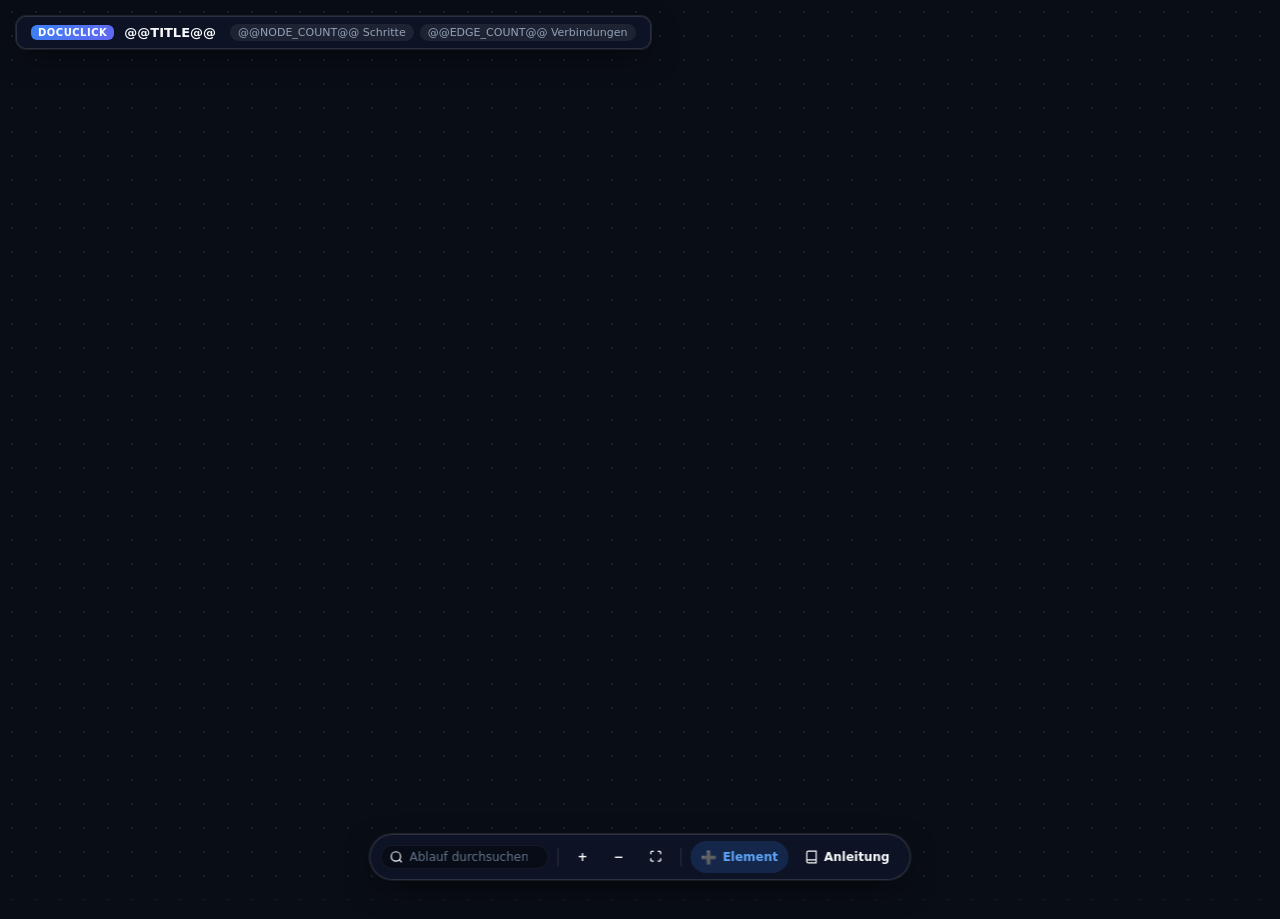
<file: core/DocuClick.Core/WebAssets/viewer.template.html>
<!DOCTYPE html>
<html lang="de">
<head>
<meta charset="utf-8">
<meta name="viewport" content="width=device-width, initial-scale=1.0">
<title>@@TITLE@@ – Ablauf</title>
<style>
  :root {
    --bg-canvas: #090d16;
    --surface-glass: rgba(15, 23, 42, 0.78);
    --surface-glass-hover: rgba(30, 41, 59, 0.9);
    --surface-card: #141b2d;
    --border-glass: rgba(255, 255, 255, 0.12);
    --border-subtle: rgba(255, 255, 255, 0.06);
    --accent: #3b82f6;
    --accent-hover: #2563eb;
    --accent-glow: rgba(59, 130, 246, 0.4);
    --text-main: #f8fafc;
    --text-sub: #94a3b8;
    --text-muted: #64748b;
    --success: #10b981;
    --warning: #f59e0b;
    --radius-sm: 6px;
    --radius-md: 10px;
    --radius-lg: 14px;
    --radius-full: 9999px;
    --shadow-dock: 0 10px 30px -5px rgba(0, 0, 0, 0.5), 0 0 0 1px rgba(255, 255, 255, 0.1);
    --shadow-card: 0 8px 24px -4px rgba(0, 0, 0, 0.4);
    /* Theme hooks (the Obsidian plugin overrides these; defaults are the
       original dark look). RGB triplets are used as rgba(var(--x), a). */
    --tint: 255, 255, 255;
    --shade: 0, 0, 0;
    --panel: 8, 12, 20;
    --panel-drawer: 11, 15, 25;
    --text-strong: #ffffff;
    --primary-btn-text: #f8fafc;
    --panel-alt: 15, 23, 42;
    --accent-rgb: 59, 130, 246;
    --accent-text: #60a5fa;
    --on-accent: #ffffff;
    --swatch-ring: #ffffff;
    --brand-end: #6366f1;
    --input-bg: #090d16;
    --graph-label-text: #f8fafc;
    --graph-label-bg: #0f172a;
    --graph-label-border: rgba(255, 255, 255, 0.16);
    --graph-node-border: rgba(255, 255, 255, 0.18);
    --font-stack: system-ui, -apple-system, BlinkMacSystemFont, "Segoe UI Variable Text", "Segoe UI", Inter, Roboto, sans-serif;
  }

  *, *::before, *::after { box-sizing: border-box; }

  html, body {
    margin: 0; padding: 0; width: 100%; height: 100%;
    background: var(--bg-canvas);
    font-family: var(--font-stack);
    overflow: hidden; user-select: none; color: var(--text-main);
  }

  #cy {
    width: 100%; height: 100%;
    background-color: var(--bg-canvas);
    background-image: radial-gradient(rgba(var(--tint), 0.08) 1.2px, transparent 1.2px);
    background-size: 24px 24px;
  }

  #image-overlays { position: fixed; inset: 0; pointer-events: none; overflow: hidden; z-index: 2; }
  .node-image-overlay {
    position: absolute; object-fit: cover; border-radius: 8px;
    pointer-events: none; box-shadow: 0 4px 14px rgba(var(--shade), 0.4);
  }
  .node-image-overlay.recording-current { outline: 4px solid #22c55e; outline-offset: 3px; box-shadow: 0 0 22px 6px rgba(34, 197, 94, 0.65); }

  #node-handles { position: fixed; inset: 0; pointer-events: none; overflow: hidden; z-index: 1000; }
  .node-handle {
    position: absolute; width: 14px; height: 14px; margin: -7px;
    border-radius: 50%; background: var(--success); border: 2px solid #ffffff;
    cursor: crosshair; pointer-events: auto;
    box-shadow: 0 0 10px rgba(16, 185, 129, 0.6), 0 2px 4px rgba(var(--shade), 0.4);
    opacity: 0; transition: opacity 0.15s, transform 0.15s;
  }
  .node-handle.visible { opacity: 1; }
  .node-handle:hover { transform: scale(1.3); background: #059669; }

  #connect-line { position: fixed; inset: 0; width: 100%; height: 100%; pointer-events: none; z-index: 999; }
  #connect-line line { stroke: var(--success); stroke-width: 2.5; stroke-dasharray: 6 4; }

  /* Top Brand & Stats Bar */
  .brand-bar {
    position: fixed; top: 16px; left: 16px; z-index: 50;
    display: flex; align-items: center; gap: 10px;
    padding: 7px 14px;
    background: var(--surface-glass);
    backdrop-filter: blur(16px);
    -webkit-backdrop-filter: blur(16px);
    border: 1px solid var(--border-glass);
    border-radius: var(--radius-md);
    box-shadow: var(--shadow-dock);
    pointer-events: auto;
  }
  .brand-badge {
    background: linear-gradient(135deg, var(--accent), var(--brand-end));
    color: var(--on-accent); font-size: 10px; font-weight: 800;
    letter-spacing: 0.05em; text-transform: uppercase;
    padding: 2px 7px; border-radius: var(--radius-sm);
  }
  .brand-title {
    font-weight: 600; font-size: 13px; color: var(--text-main);
    max-width: 280px; overflow: hidden; text-overflow: ellipsis; white-space: nowrap;
  }
  .brand-meta {
    display: flex; align-items: center; gap: 6px; margin-left: 4px;
  }
  .meta-chip {
    background: rgba(var(--tint), 0.07);
    padding: 2px 8px; border-radius: var(--radius-full);
    font-size: 11px; font-weight: 500; color: var(--text-sub);
  }

  /* Floating Action Dock */
  .floating-dock {
    position: fixed; bottom: 20px; left: 50%; transform: translateX(-50%); z-index: 60;
    display: flex; align-items: center; gap: 6px;
    padding: 6px 10px;
    background: var(--surface-glass);
    backdrop-filter: blur(20px);
    -webkit-backdrop-filter: blur(20px);
    border: 1px solid var(--border-glass);
    border-radius: var(--radius-full);
    box-shadow: var(--shadow-dock);
  }
  .dock-btn {
    display: flex; align-items: center; justify-content: center; gap: 6px;
    height: 32px; padding: 0 10px;
    background: transparent; color: var(--text-main);
    border: none; border-radius: var(--radius-full);
    font-family: inherit; font-size: 12px; font-weight: 600;
    cursor: pointer; transition: background 0.15s, transform 0.1s;
  }
  .dock-btn:hover { background: rgba(var(--tint), 0.12); }
  .dock-btn:active { transform: scale(0.96); }
  .dock-btn-primary { background: var(--accent); color: var(--primary-btn-text); }
  .dock-btn-primary:hover { background: var(--accent-hover); }
  .dock-btn-highlight { background: rgba(var(--accent-rgb), 0.18); color: var(--accent-text); }
  .dock-btn-highlight:hover { background: rgba(var(--accent-rgb), 0.3); }
  .dock-sep { width: 1px; height: 18px; background: var(--border-glass); margin: 0 3px; }

  .search-wrapper {
    display: flex; align-items: center; gap: 6px;
    padding: 0 8px; background: rgba(var(--shade), 0.35);
    border-radius: var(--radius-full); border: 1px solid var(--border-subtle);
  }
  .search-input {
    background: transparent; border: none; outline: none;
    color: var(--text-main); font-family: inherit; font-size: 12px;
    width: 130px; transition: width 0.2s; padding: 4px 0;
  }
  .search-input:focus { width: 180px; }
  .search-input::placeholder { color: var(--text-muted); }
  .search-badge {
    font-size: 10px; font-weight: 700; color: #38bdf8;
    background: rgba(56, 189, 248, 0.15); padding: 1px 6px; border-radius: var(--radius-full);
  }

  .dock-save-group { display: flex; align-items: center; gap: 6px; }
  .save-status { font-size: 11px; color: var(--text-sub); margin: 0 4px; white-space: nowrap; }

  /* SOP Guide Drawer */
  .guide-drawer {
    position: fixed; top: 0; right: 0; bottom: 0; width: 360px; max-width: 85vw;
    background: rgba(var(--panel-drawer), 0.9);
    backdrop-filter: blur(24px);
    -webkit-backdrop-filter: blur(24px);
    border-left: 1px solid var(--border-glass);
    z-index: 80; display: flex; flex-direction: column;
    transform: translateX(100%); transition: transform 0.3s cubic-bezier(0.16, 1, 0.3, 1);
  }
  /* Shadow only while open: when closed it would bleed in at the right
     edge on light themes. */
  .guide-drawer.open { transform: translateX(0); box-shadow: -10px 0 40px rgba(0, 0, 0, 0.6); }
  .guide-header {
    padding: 16px 18px; display: flex; align-items: center; justify-content: space-between;
    border-bottom: 1px solid var(--border-subtle);
  }
  .guide-title-box { display: flex; align-items: center; gap: 8px; }
  .guide-badge {
    background: var(--accent); color: var(--on-accent); font-size: 10px; font-weight: 800;
    padding: 2px 6px; border-radius: var(--radius-sm);
  }
  .guide-title { font-size: 14px; font-weight: 700; margin: 0; color: var(--text-main); }
  .icon-btn {
    width: 28px; height: 28px; border-radius: 50%; border: none;
    background: rgba(var(--tint), 0.08); color: var(--text-sub);
    cursor: pointer; display: flex; align-items: center; justify-content: center;
    transition: background 0.15s, color 0.15s;
  }
  .icon-btn:hover { background: rgba(var(--tint), 0.18); color: var(--text-strong); }
  .guide-list {
    flex: 1; overflow-y: auto; padding: 12px 14px; display: flex; flex-direction: column; gap: 8px;
  }
  .guide-card {
    display: flex; gap: 10px; padding: 8px 10px; border-radius: var(--radius-md);
    background: rgba(var(--tint), 0.03); border: 1px solid var(--border-subtle);
    cursor: pointer; transition: background 0.15s, border-color 0.15s, transform 0.1s;
  }
  .guide-card:hover {
    background: rgba(var(--tint), 0.08); border-color: var(--border-glass);
    transform: translateX(-2px);
  }
  .guide-card-head { display: flex; gap: 8px; flex: 1; min-width: 0; align-items: flex-start; }
  .guide-card-num {
    display: flex; align-items: center; justify-content: center;
    width: 22px; height: 22px; border-radius: 50%;
    background: var(--accent); font-size: 10px; font-weight: 800; flex-shrink: 0;
  }
  .guide-card-text {
    font-size: 11.5px; font-weight: 600; line-height: 1.35;
    color: var(--text-main); overflow: hidden; text-overflow: ellipsis;
    display: -webkit-box; -webkit-line-clamp: 2; -webkit-box-orient: vertical;
  }
  .guide-card-thumb {
    width: 58px; height: 42px; border-radius: 6px; object-fit: cover;
    background: #000; flex-shrink: 0; border: 1px solid var(--border-subtle);
  }

  .guide-controls {
    padding: 10px 14px; background: rgba(var(--shade), 0.25);
    border-bottom: 1px solid var(--border-subtle);
    display: flex; flex-direction: column; gap: 8px;
  }
  .guide-path-bar { display: flex; align-items: center; gap: 8px; }
  .guide-control-label {
    font-size: 11px; font-weight: 700; color: var(--text-sub);
    text-transform: uppercase; letter-spacing: 0.5px;
  }
  .guide-select {
    flex: 1; background: rgba(var(--panel-alt), 0.85); border: 1px solid var(--border-glass);
    color: var(--text-main); border-radius: var(--radius-sm);
    padding: 5px 8px; font-size: 12px; font-family: inherit; outline: none; cursor: pointer;
  }
  .guide-select:focus { border-color: var(--accent); }
  .guide-filter-tabs {
    display: flex; gap: 4px; background: rgba(var(--shade), 0.35); padding: 3px; border-radius: var(--radius-sm);
  }
  .guide-tab {
    flex: 1; background: transparent; border: none; color: var(--text-sub);
    font-size: 11px; font-weight: 600; padding: 4px 6px; border-radius: 4px; cursor: pointer;
    transition: background 0.15s, color 0.15s; text-align: center;
  }
  .guide-tab:hover { color: var(--text-main); }
  .guide-tab.active { background: var(--accent); color: var(--on-accent); }

  /* Decision and Branch Cards in Guide */
  .guide-card.guide-card-decision {
    background: linear-gradient(135deg, rgba(245, 158, 11, 0.12), rgba(var(--panel-alt), 0.6));
    border-color: rgba(245, 158, 11, 0.35);
  }
  .guide-card.guide-card-decision:hover {
    border-color: rgba(245, 158, 11, 0.6); background: linear-gradient(135deg, rgba(245, 158, 11, 0.2), rgba(var(--panel-alt), 0.7));
  }
  .guide-badge-decision {
    background: #f59e0b !important; color: #000 !important; font-weight: 800;
  }
  .guide-badge-merge {
    display: inline-block; font-size: 9px; font-weight: 700; color: #10b981;
    background: rgba(16, 185, 129, 0.18); border: 1px solid rgba(16, 185, 129, 0.3);
    padding: 1px 5px; border-radius: 4px; margin-top: 4px;
  }
  .guide-branch-buttons {
    display: flex; flex-wrap: wrap; gap: 6px; margin-top: 8px; width: 100%;
  }
  .guide-branch-btn {
    background: rgba(var(--tint), 0.08); border: 1px solid var(--border-glass);
    color: var(--text-main); font-size: 11px; font-weight: 600; font-family: inherit;
    padding: 4px 8px; border-radius: var(--radius-sm); cursor: pointer;
    display: inline-flex; align-items: center; gap: 4px; transition: background 0.15s, transform 0.1s;
  }
  .guide-branch-btn:hover {
    background: var(--accent); color: var(--on-accent); transform: translateY(-1px);
  }
  .guide-path-divider {
    display: flex; align-items: center; gap: 8px; padding: 6px 10px; margin-top: 6px;
    background: rgba(var(--tint), 0.04); border-radius: var(--radius-sm);
    font-size: 11px; font-weight: 700; color: var(--text-sub);
  }
  .guide-path-badge {
    width: 8px; height: 8px; border-radius: 50%; display: inline-block;
  }
  .guide-shape-badge {
    width: 22px; height: 22px; border-radius: 6px; display: flex;
    align-items: center; justify-content: center; font-size: 11px; flex-shrink: 0;
  }

  /* Lightbox Modal */
  #lightbox {
    position: fixed; inset: 0; z-index: 1000;
    background: rgba(var(--panel), 0.88);
    backdrop-filter: blur(18px);
    -webkit-backdrop-filter: blur(18px);
    display: flex; flex-direction: column; align-items: center; justify-content: center;
  }
  .lightbox-frame {
    position: relative; max-width: 92vw; max-height: 84vh;
    display: flex; flex-direction: column; align-items: center;
  }
  #lightbox-img {
    max-width: 92vw; max-height: 76vh; object-fit: contain;
    border-radius: var(--radius-md); box-shadow: 0 20px 50px rgba(0, 0, 0, 0.8);
    border: 1px solid var(--border-glass);
  }
  .lightbox-nav {
    position: fixed; top: 50%; transform: translateY(-50%);
    width: 44px; height: 44px; border-radius: 50%;
    background: var(--surface-glass); border: 1px solid var(--border-glass);
    color: var(--text-strong); font-size: 24px; font-weight: bold;
    display: flex; align-items: center; justify-content: center;
    cursor: pointer; transition: background 0.15s, transform 0.1s;
    user-select: none;
  }
  .lightbox-nav:hover:not(:disabled) { background: var(--accent); transform: translateY(-50%) scale(1.08); }
  .lightbox-nav:disabled { opacity: 0.3; cursor: default; }
  .lightbox-nav.prev { left: 24px; }
  .lightbox-nav.next { right: 24px; }
  .lightbox-bar {
    margin-top: 14px; display: flex; align-items: center; gap: 12px;
    padding: 7px 16px; border-radius: var(--radius-full);
    background: var(--surface-glass); border: 1px solid var(--border-glass);
    font-size: 12px; color: var(--text-sub);
  }
  .lightbox-step-badge {
    background: var(--accent); color: var(--on-accent); font-weight: 700;
    padding: 2px 8px; border-radius: var(--radius-full); font-size: 11px;
  }
  .lightbox-title { font-weight: 600; color: var(--text-main); }
  .lightbox-close-btn {
    position: fixed; top: 20px; right: 24px; width: 36px; height: 36px;
    border-radius: 50%; background: var(--surface-glass); border: 1px solid var(--border-glass);
    color: var(--text-strong); font-size: 16px; cursor: pointer; display: flex; align-items: center; justify-content: center;
    transition: background 0.15s;
  }
  .lightbox-close-btn:hover { background: rgba(var(--tint), 0.2); }

  /* Iframe & Obsidian Embed Adaptations */
  body.embedded-in-iframe .brand-bar { top: 10px; left: 10px; padding: 4px 10px; }
  body.embedded-in-iframe .floating-dock { bottom: 12px; }
  /* Embedded in an Obsidian note (via HTML Embed/Local HTML
     Embed) is a read-only view — no save mechanism reaches back
     into the vault from inside that iframe, so there's nothing
     actionable to offer here. */
  body.embedded-in-iframe #dock-save-group { display: none !important; }

  /* Context Menu */
  .hud-menu {
    position: fixed; z-index: 1000;
    background: rgba(var(--panel-alt), 0.94);
    backdrop-filter: blur(16px);
    -webkit-backdrop-filter: blur(16px);
    border: 1px solid var(--border-glass);
    border-radius: var(--radius-md);
    padding: 6px; min-width: 190px;
    box-shadow: var(--shadow-dock);
    font-family: var(--font-stack);
    user-select: none;
  }
  .hud-menu-header {
    font-size: 11px; font-weight: 700; color: var(--text-muted);
    text-transform: uppercase; letter-spacing: 0.05em;
    padding: 5px 8px 6px; border-bottom: 1px solid var(--border-subtle);
    margin-bottom: 4px; max-width: 240px; overflow: hidden;
    text-overflow: ellipsis; white-space: nowrap;
  }
  .hud-menu-item {
    display: flex; align-items: center; gap: 8px;
    padding: 7px 10px; font-size: 12.5px; font-weight: 500;
    color: var(--text-main); border-radius: var(--radius-sm);
    cursor: pointer; transition: background 0.12s ease, color 0.12s ease;
    white-space: nowrap;
  }
  .hud-menu-item:hover {
    background: rgba(var(--accent-rgb), 0.25); color: var(--text-strong);
  }
  .hud-menu-item.primary {
    font-weight: 600; color: var(--accent-text);
  }
  .hud-menu-item.danger {
    color: #f87171;
  }
  .hud-menu-item.danger:hover {
    background: rgba(239, 68, 68, 0.25); color: #fca5a5;
  }
  .hud-menu-separator {
    height: 1px; background: var(--border-subtle); margin: 4px 0;
  }
  .hud-menu-color-row {
    display: flex; align-items: center; justify-content: space-between;
    gap: 5px; padding: 6px 8px; background: rgba(var(--shade), 0.25);
    border-radius: var(--radius-sm); margin: 4px 2px;
  }
  .hud-color-dot {
    width: 18px; height: 18px; border-radius: 50%;
    border: 2px solid rgba(var(--tint), 0.25); cursor: pointer;
    padding: 0; transition: transform 0.12s, border-color 0.12s, box-shadow 0.12s;
  }
  .hud-color-dot:hover {
    transform: scale(1.22); border-color: var(--swatch-ring);
    box-shadow: 0 0 8px rgba(var(--tint), 0.5);
  }
  .hud-color-dot.active {
    border-color: var(--swatch-ring); box-shadow: 0 0 0 2px var(--accent);
  }
  .menu-icon { font-size: 13px; opacity: 0.9; }

  /* Rename Modal */
  #rename-modal {
    position: fixed; inset: 0; z-index: 1050;
    background: rgba(var(--panel), 0.85);
    backdrop-filter: blur(16px);
    -webkit-backdrop-filter: blur(16px);
    display: flex; align-items: center; justify-content: center;
  }
  .rename-dialog {
    width: 440px; max-width: 90vw; background: var(--surface-card);
    border: 1px solid var(--border-glass); border-radius: var(--radius-lg);
    box-shadow: var(--shadow-dock); padding: 20px; color: var(--text-main);
  }
  .rename-dialog h3 {
    margin: 0 0 12px 0; font-size: 14.5px; font-weight: 700;
    display: flex; align-items: center; gap: 8px;
  }
  .rename-textarea {
    width: 100%; box-sizing: border-box; background: var(--input-bg);
    border: 1px solid var(--border-subtle); border-radius: var(--radius-md);
    padding: 10px 12px; color: var(--text-main); font-family: inherit;
    font-size: 13px; resize: vertical; outline: none;
    transition: border-color 0.15s ease; margin-bottom: 16px;
  }
  .rename-textarea:focus { border-color: var(--accent); }
  .rename-actions { display: flex; justify-content: flex-end; gap: 8px; }

  /* Element Add/Edit Modal */
  #element-modal {
    position: fixed; inset: 0; z-index: 1060;
    background: rgba(var(--panel), 0.85);
    backdrop-filter: blur(16px);
    -webkit-backdrop-filter: blur(16px);
    display: flex; align-items: center; justify-content: center;
  }
  .element-dialog {
    width: 460px; max-width: 92vw; background: var(--surface-card);
    border: 1px solid var(--border-glass); border-radius: var(--radius-lg);
    box-shadow: var(--shadow-dock); padding: 22px; color: var(--text-main);
  }
  .element-dialog h3 {
    margin: 0 0 12px 0; font-size: 15px; font-weight: 700;
    display: flex; align-items: center; gap: 8px;
  }
  .modal-section-title {
    font-size: 10.5px; font-weight: 700; text-transform: uppercase;
    letter-spacing: 0.05em; color: var(--text-muted); margin-bottom: 7px; margin-top: 12px;
  }
  .shape-grid {
    display: grid; grid-template-columns: repeat(3, 1fr); gap: 8px; margin-bottom: 4px;
  }
  .shape-tile {
    display: flex; align-items: center; gap: 8px; padding: 8px 10px;
    border-radius: var(--radius-md); background: rgba(var(--tint), 0.04);
    border: 1.5px solid var(--border-subtle); cursor: pointer;
    transition: all 0.15s ease; font-size: 12px; font-weight: 600; color: var(--text-main);
    user-select: none;
  }
  .shape-tile:hover {
    background: rgba(var(--tint), 0.09); border-color: rgba(var(--tint), 0.22);
  }
  .shape-tile.active {
    background: rgba(var(--accent-rgb), 0.22); border-color: var(--accent);
    box-shadow: 0 0 10px rgba(var(--accent-rgb), 0.35);
  }
  .shape-icon { font-size: 14px; flex-shrink: 0; }
  .color-palette {
    display: flex; align-items: center; gap: 8px; flex-wrap: wrap; margin-bottom: 8px;
  }
  .color-swatch {
    width: 25px; height: 25px; border-radius: 50%; cursor: pointer;
    border: 2px solid transparent; transition: transform 0.12s, border-color 0.12s;
    position: relative;
  }
  .color-swatch:hover { transform: scale(1.18); }
  .color-swatch.active {
    border-color: var(--swatch-ring); transform: scale(1.15);
    box-shadow: 0 0 8px rgba(var(--tint), 0.6);
  }

  /* Guide list item highlight */
  .guide-card.highlight {
    border-color: var(--accent) !important;
    box-shadow: 0 0 16px var(--accent-glow) !important;
  }

  /* Dropzone and Image Preview inside Element Modal */
  .image-dropzone {
    border: 2px dashed var(--border-glass);
    border-radius: var(--radius-md);
    padding: 12px 10px;
    text-align: center;
    cursor: pointer;
    background: rgba(var(--tint), 0.02);
    transition: all 0.15s ease;
    margin-bottom: 12px;
    user-select: none;
  }
  .image-dropzone:hover, .image-dropzone.drag-over {
    border-color: var(--accent);
    background: rgba(var(--accent-rgb), 0.12);
  }
  .image-dropzone-prompt {
    font-size: 11.5px;
    color: var(--text-sub);
    display: flex;
    align-items: center;
    justify-content: center;
    gap: 8px;
  }
  .image-dropzone-prompt .drop-icon { font-size: 16px; }
  .image-preview-wrapper {
    margin-bottom: 12px;
    display: flex;
    flex-direction: column;
    gap: 6px;
  }
  .image-preview-container {
    position: relative;
    border-radius: var(--radius-md);
    overflow: hidden;
    border: 1px solid var(--border-glass);
    background: rgba(var(--shade), 0.4);
    max-height: 130px;
    display: flex;
    align-items: center;
    justify-content: center;
  }
  .image-preview-img {
    width: 100%;
    max-height: 130px;
    object-fit: contain;
    display: block;
  }
  .image-preview-actions {
    display: flex;
    align-items: center;
    justify-content: space-between;
    gap: 8px;
    font-size: 11px;
    color: var(--text-sub);
  }
  .image-remove-btn {
    background: rgba(239, 68, 68, 0.2);
    border: 1px solid rgba(239, 68, 68, 0.4);
    color: #fca5a5;
    padding: 3px 8px;
    border-radius: var(--radius-sm);
    cursor: pointer;
    font-size: 10.5px;
    font-family: inherit;
    transition: all 0.15s ease;
  }
  .image-remove-btn:hover {
    background: rgba(239, 68, 68, 0.4);
    color: #fff;
  }

  /* Canvas Drag & Drop Overlay Indicator */
  .canvas-drop-indicator {
    position: absolute;
    inset: 0;
    pointer-events: none;
    border: 3px dashed var(--accent);
    background: rgba(var(--accent-rgb), 0.15);
    z-index: 1040;
    display: flex;
    align-items: center;
    justify-content: center;
    backdrop-filter: blur(4px);
  }
  .canvas-drop-indicator-badge {
    background: var(--surface-card);
    border: 1px solid var(--border-glass);
    border-radius: var(--radius-lg);
    padding: 16px 28px;
    font-size: 15px;
    font-weight: 600;
    color: var(--text-main);
    box-shadow: var(--shadow-dock);
    display: flex;
    align-items: center;
    gap: 12px;
  }

  [hidden] { display: none !important; }
  /* Print / PDF of the step-by-step guide (button in the guide). */
  #print-guide { display: none; }
  .guide-print-btn { margin-left: auto; }
  @media print {
    body > *:not(#print-guide) { display: none !important; }
    html, body { background: #fff !important; color: #000 !important; overflow: visible !important; height: auto !important; }
    #print-guide { display: block; font: 11pt/1.45 system-ui, -apple-system, "Segoe UI", sans-serif; color: #000; }
    #print-guide h1 { font-size: 18pt; margin: 0 0 4pt; }
    #print-guide .print-meta { color: #555; margin: 0 0 14pt; font-size: 9pt; }
    #print-guide .print-step { break-inside: avoid; page-break-inside: avoid; margin: 0 0 14pt; }
    #print-guide .print-step h2 { font-size: 12pt; margin: 0 0 5pt; }
    #print-guide .print-step img { max-width: 100%; max-height: 16cm; border: 1px solid #ccc; }
    #print-guide .print-path { font-size: 13pt; margin: 16pt 0 8pt; border-bottom: 1px solid #999; }
  }
  /* Redaction (editor): drag a rectangle over the screenshot in the image view. */
  .lightbox-redact-btn { position: absolute; top: 16px; left: 16px; z-index: 3; padding: 6px 12px; border-radius: 8px; border: 1px solid var(--border-glass); background: var(--surface-glass); color: var(--text-main); cursor: pointer; font: inherit; font-size: 12px; }
  .lightbox-redact-btn.active { background: var(--accent); color: var(--on-accent); }
  .redact-toolbar { position: absolute; top: 12px; left: 50%; transform: translateX(-50%); z-index: 3; display: flex; align-items: center; gap: 6px; flex-wrap: wrap; justify-content: center; max-width: 94vw; padding: 6px 8px; border-radius: 10px; border: 1px solid var(--border-glass); background: var(--surface-glass); }
  .redact-toolbar button { padding: 5px 10px; border-radius: 7px; border: 1px solid var(--border-glass); background: transparent; color: var(--text-main); cursor: pointer; font: inherit; font-size: 12px; }
  .redact-toolbar button.active, .redact-toolbar button.primary { background: var(--accent); color: var(--on-accent); border-color: transparent; }
  .redact-toolbar button:disabled { opacity: 0.4; cursor: default; }
  .redact-hint { font-size: 11px; color: var(--text-muted); padding: 0 4px; }
  #redact-stage { position: absolute; z-index: 2; border-radius: var(--radius-md); overflow: hidden; }
  #redact-canvas { position: absolute; inset: 0; width: 100%; height: 100%; }
  #redact-boxes { position: absolute; inset: 0; cursor: crosshair; touch-action: none; }
  .redact-box { position: absolute; outline: 1px dashed rgba(255, 255, 255, 0.85); box-shadow: 0 0 0 1px rgba(0, 0, 0, 0.6); cursor: move; }
  .redact-box.selected { outline: 2px solid var(--accent); }
  .redact-box.locked { outline-color: rgba(255, 255, 255, 0.35); cursor: crosshair; }
  .redact-handle { position: absolute; width: 12px; height: 12px; margin: -6px; border-radius: 3px; background: var(--accent); border: 1px solid #fff; }
  .redact-handle.nw { left: 0; top: 0; cursor: nwse-resize; } .redact-handle.se { right: 0; bottom: 0; margin: 0 -6px -6px 0; cursor: nwse-resize; }
  .redact-handle.ne { right: 0; top: 0; margin: -6px -6px 0 0; cursor: nesw-resize; } .redact-handle.sw { left: 0; bottom: 0; margin: 0 0 -6px -6px; cursor: nesw-resize; }
  #lightbox.redacting .lightbox-nav { display: none; }
</style>
</head>
<body>
<div id="cy"></div>
<div id="image-overlays"></div>
<!-- DOCUCLICK-EDITOR-START -->
<div id="node-handles"></div>
<svg id="connect-line" hidden><line x1="0" y1="0" x2="0" y2="0"/></svg>
<!-- DOCUCLICK-EDITOR-END -->

<!-- Brand / Stats Bar -->
<header class="brand-bar">
  <div class="brand-badge">DocuClick</div>
  <div class="brand-title">@@TITLE@@</div>
  <div class="brand-meta">
    <span class="meta-chip">@@NODE_COUNT@@ Schritte</span>
    <span class="meta-chip">@@EDGE_COUNT@@ Verbindungen</span>
  </div>
</header>

<!-- Floating Action Dock -->
<nav class="floating-dock">
  <div class="search-wrapper">
    <svg viewBox="0 0 24 24" width="14" height="14" fill="none" stroke="currentColor" stroke-width="2"><circle cx="11" cy="11" r="8"/><line x1="21" y1="21" x2="16.65" y2="16.65"/></svg>
    <input id="search-input" class="search-input" type="search" placeholder="Ablauf durchsuchen..." autocomplete="off">
    <span id="search-count" class="search-badge" hidden>0/0</span>
  </div>
  <div class="dock-sep"></div>
  <button id="zoom-in-btn" class="dock-btn" title="Vergrößern">+</button>
  <button id="zoom-out-btn" class="dock-btn" title="Verkleinern">−</button>
  <button id="fit-btn" class="dock-btn" title="Ansicht einpassen (Fit)">⛶</button>
  <div class="dock-sep"></div>
<!-- DOCUCLICK-EDITOR-START -->
  <button id="add-element-btn" class="dock-btn dock-btn-highlight" title="Neues Flowchart-Element einfügen">
    <span style="font-size: 13px;">➕</span>
    <span>Element</span>
  </button>
<!-- DOCUCLICK-EDITOR-END -->
  <button id="guide-toggle-btn" class="dock-btn" title="Schritt-für-Schritt-Guide ein-/ausblenden">
    <svg viewBox="0 0 24 24" width="14" height="14" fill="none" stroke="currentColor" stroke-width="2"><path d="M4 19.5A2.5 2.5 0 0 1 6.5 17H20"/><path d="M6.5 2H20v20H6.5A2.5 2.5 0 0 1 4 19.5v-15A2.5 2.5 0 0 1 6.5 2z"/></svg>
    <span>Anleitung</span>
  </button>
<!-- DOCUCLICK-EDITOR-START -->
  <div id="dock-save-group" class="dock-save-group" hidden>
    <div class="dock-sep"></div>
    <span id="save-status" class="save-status" title="Änderungen werden über DocuClick direkt in diese Datei gespeichert (DocuClick muss laufen).">Änderungen werden automatisch gespeichert</span>
    <button id="download-btn" class="dock-btn" type="button" title="Kopie mit den aktuellen Änderungen herunterladen (falls DocuClick nicht läuft)">Kopie herunterladen</button>
  </div>
<!-- DOCUCLICK-EDITOR-END -->
</nav>

<!-- SOP Guide Drawer -->
<aside id="guide-drawer" class="guide-drawer">
  <div class="guide-header">
    <div class="guide-title-box">
      <span class="guide-badge">SOP Guide</span>
      <h3 class="guide-title">Schritt-für-Schritt</h3>
    </div>
    <button id="guide-print-btn" class="icon-btn guide-print-btn" title="Anleitung drucken oder als PDF speichern (Auswahl wie angezeigt)">⎙</button>
    <button id="guide-close-btn" class="icon-btn" title="Schließen">✕</button>
  </div>
  <div class="guide-controls">
    <div class="guide-path-bar">
      <span class="guide-control-label">Ablauf:</span>
      <select id="guide-path-select" class="guide-select" title="Zwischen Gesamtablauf und Pfaden filtern">
        <option value="all">🌐 Gesamter Ablauf</option>
      </select>
    </div>
    <div class="guide-filter-tabs">
      <button type="button" id="guide-tab-all" class="guide-tab active">Alle Schritte</button>
      <button type="button" id="guide-tab-images" class="guide-tab">Nur Screenshots</button>
    </div>
  </div>
  <div id="guide-list" class="guide-list"></div>
</aside>

<!-- Lightbox Modal -->
<div id="print-guide"></div>
<div id="lightbox" hidden>
  <button id="lightbox-close-btn" class="lightbox-close-btn" title="Schließen (Esc)">✕</button>
<!-- DOCUCLICK-EDITOR-START -->
  <button id="lightbox-redact-btn" class="lightbox-redact-btn" type="button" title="Bereiche im Screenshot schwärzen oder weichzeichnen (mit Vorschau, später änderbar)">▮ Schwärzen / Weichzeichnen</button>
  <div id="redact-toolbar" class="redact-toolbar" hidden>
    <button id="redact-tool-black" type="button" title="Neue (und die ausgewählte) Fläche schwärzen">▮ Schwärzen</button>
    <button id="redact-tool-blur" type="button" title="Neue (und die ausgewählte) Fläche weichzeichnen">▒ Weichzeichnen</button>
    <button id="redact-delete-btn" type="button" title="Ausgewählte Fläche entfernen (Entf)" disabled>Entfernen</button>
    <span class="redact-hint">Fläche aufziehen · anklicken zum Verschieben · Ecken ziehen für die Größe</span>
    <button id="redact-cancel-btn" type="button" title="Änderungen verwerfen (Esc)">Abbrechen</button>
    <button id="redact-done-btn" type="button" class="primary" title="Übernehmen (Enter)">Fertig</button>
  </div>
<!-- DOCUCLICK-EDITOR-END -->
  <button id="lightbox-prev-btn" class="lightbox-nav prev" title="Vorheriger Schritt (←)">‹</button>
  <button id="lightbox-next-btn" class="lightbox-nav next" title="Nächster Schritt (→)">›</button>
  <div class="lightbox-frame">
    <img id="lightbox-img" alt="">
<!-- DOCUCLICK-EDITOR-START -->
    <div id="redact-stage" hidden><canvas id="redact-canvas"></canvas><div id="redact-boxes"></div></div>
<!-- DOCUCLICK-EDITOR-END -->
    <div class="lightbox-bar">
      <span id="lightbox-step-badge" class="lightbox-step-badge">Schritt 1</span>
      <span id="lightbox-title" class="lightbox-title"></span>
    </div>
  </div>
</div>

<!-- DOCUCLICK-EDITOR-START -->
<!-- Context Menu -->
<div id="context-menu" class="hud-menu" hidden></div>

<!-- Rename / Edit Description Modal -->
<div id="rename-modal" hidden>
  <div class="rename-dialog">
    <h3 id="rename-dialog-title"><span>✏️</span> Beschreibung bearbeiten</h3>
    <textarea id="rename-input" rows="3" class="rename-textarea" placeholder="Beschreibung eingeben..."></textarea>
    <div class="rename-actions">
      <button id="rename-cancel-btn" class="dock-btn" type="button">Abbrechen</button>
      <button id="rename-save-btn" class="dock-btn dock-btn-primary" type="button">Speichern</button>
    </div>
  </div>
</div>

<!-- Flowchart Element Add/Edit Modal -->
<div id="element-modal" hidden>
  <div class="element-dialog">
    <h3 id="element-modal-title"><span>➕</span> Element einfügen</h3>
    <div class="modal-section-title">Form wählen</div>
    <div class="shape-grid" id="shape-grid"></div>
    <div class="modal-section-title">Farbe wählen</div>
    <div class="color-palette" id="color-palette"></div>
    <div class="modal-section-title">Bezeichnung / Text</div>
    <textarea id="element-input" rows="2" class="rename-textarea" placeholder="Bezeichnung eingeben..."></textarea>
    
    <div class="modal-section-title">Bild anhängen (optional)</div>
    <div id="element-dropzone" class="image-dropzone">
      <div class="image-dropzone-prompt">
        <span class="drop-icon">📷</span>
        <span>Bild hier ablegen, klicken oder <b>Strg+V</b></span>
      </div>
    </div>
    <input type="file" id="element-image-file" accept="image/*" style="display:none">
    <div id="element-image-preview-wrapper" class="image-preview-wrapper" hidden>
      <div class="image-preview-container">
        <img id="element-image-preview" class="image-preview-img" alt="Vorschau">
      </div>
      <div class="image-preview-actions">
        <span id="element-image-info"></span>
        <button type="button" id="element-image-remove-btn" class="image-remove-btn">✕ Bild entfernen</button>
      </div>
    </div>

    <div class="rename-actions">
      <button id="element-cancel-btn" class="dock-btn" type="button">Abbrechen</button>
      <button id="element-save-btn" class="dock-btn dock-btn-primary" type="button">Einfügen</button>
    </div>
  </div>
</div>

<!-- Canvas Drag & Drop Overlay Indicator -->
<div id="canvas-drop-overlay" class="canvas-drop-indicator" hidden>
  <div class="canvas-drop-indicator-badge">
    <span>📷</span> Bild hier ablegen, um Schritt zu erstellen
  </div>
</div>
<!-- DOCUCLICK-EDITOR-END -->

@@DOCUMENT@@
<script>
@@CYTOSCAPE@@
</script>
<script>
// DOCUCLICK-EDITOR-START
// Captured before anything below touches the DOM (Cytoscape's own
// canvas, the image overlays, live class toggles) — at this exact
// point it's byte-equivalent to what's saved on disk, so the
// save-back logic near the bottom can patch just the embedded
// data block into *this* string and write the result out
// unchanged otherwise (the same self-modifying-page technique
// single-file wiki tools have long used).
let originalHtmlText = "<!DOCTYPE html>\n" + document.documentElement.outerHTML;
// DOCUCLICK-EDITOR-END

// Graph colours come from the page's CSS theme variables (see :root), so
// a host that overrides them (the Obsidian plugin's colour settings) also
// restyles the graph; docuclickRefreshTheme() re-applies them live.
function graphStyle() {
  const css = getComputedStyle(document.documentElement);
  const read = (name, fallback) => css.getPropertyValue(name).trim() || fallback;
  const theme = {
    labelText: read("--graph-label-text", "#f8fafc"),
    labelBg: read("--graph-label-bg", "#0f172a"),
    labelBorder: read("--graph-label-border", "rgba(255,255,255,0.16)"),
    nodeBorder: read("--graph-node-border", "rgba(255,255,255,0.18)"),
  };
  return [
    {
      selector: "node",
      style: {
        "background-color": "data(color)",
        shape: "data(shape)",
        width: 230,
        height: 175,
        "border-color": theme.nodeBorder,
        "border-width": 1.5,
        label: "data(label)",
        color: theme.labelText,
        "font-size": 11,
        "font-weight": "600",
        "font-family": "system-ui, -apple-system, sans-serif",
        "text-valign": "top",
        "text-halign": "center",
        "text-margin-y": -26,
        "text-background-color": theme.labelBg,
        "text-background-opacity": 0.9,
        "text-background-padding": 5,
        "text-background-shape": "roundrectangle",
        "text-border-color": theme.labelBorder,
        "text-border-width": 1,
        "text-border-opacity": 1,
        "text-wrap": "wrap",
        "text-max-width": 210,
      },
    },
    {
      selector: "node[!imageUrl]",
      style: {
        "text-valign": "center",
        "text-halign": "center",
        "text-margin-y": 0,
        "text-background-opacity": 0,
        "text-border-width": 0,
        "text-wrap": "wrap",
        "text-max-width": 160,
        "font-size": 12,
        "font-weight": "600",
        color: "#ffffff",
        "border-color": "rgba(255, 255, 255, 0.45)",
        "border-width": 2,
      },
    },
    {
      selector: "node[shape='diamond']",
      style: { width: 180, height: 90, "border-width": 2.5 },
    },
    {
      selector: "node[shape='ellipse']",
      style: { width: 160, height: 80 },
    },
    {
      selector: "node[shape='rhomboid']",
      style: { width: 200, height: 80 },
    },
    {
      selector: "node[shape='tag']",
      style: { width: 200, height: 90 },
    },
    {
      selector: "node[shape='rectangle'][!imageUrl], node[shape='round-rectangle'][!imageUrl]",
      style: { width: 200, height: 85 },
    },
    {
      selector: "edge",
      style: {
        width: 2.5,
        "line-color": "data(color)",
        "curve-style": "straight",
        "target-arrow-shape": "triangle",
        "target-arrow-color": "data(color)",
        "arrow-scale": 1.1,
        "line-style": "solid",
      },
    },
    {
      selector: "edge[lineStyle = 'dashed']",
      style: { "line-style": "dashed", "line-dash-pattern": [6, 4] },
    },
    {
      selector: "edge[lineStyle = 'dotted']",
      style: { "line-style": "dotted" },
    },
    {
      selector: "node.connect-from, node.drop-target",
      style: { "border-color": "#10b981", "border-width": 3 },
    },
    {
      selector: "node.search-hit",
      style: { "border-color": "#38bdf8", "border-width": 4 },
    },
    {
      selector: "node.search-dimmed, node.path-dimmed, edge.path-dimmed",
      style: { opacity: 0.18 },
    },
    {
      selector: "node.path-highlighted",
      style: { "border-color": "#38bdf8", "border-width": 4, opacity: 1 },
    },
    {
      selector: "edge.path-highlighted",
      style: { width: 4.5, opacity: 1 },
    },
  ];
}

const flowData = @@FLOW@@;
const cy = cytoscape({
  container: document.getElementById("cy"),
  elements: [
    ...flowData.nodes.map((n) => ({ group: "nodes", data: n.data, position: n.position, grabbable: false })),
    ...flowData.edges.map((e) => ({ group: "edges", data: e.data })),
  ],
  style: graphStyle(),
  layout: { name: "preset" },
  minZoom: 0.1,
  maxZoom: 3,
  boxSelectionEnabled: false,
});
window.docuclickRefreshTheme = () => cy.style(graphStyle());
function ensureViewFit() {
  cy.resize();
  cy.fit(undefined, 40);
  scheduleViewerRaf();
}

if (window.ResizeObserver) {
  const ro = new ResizeObserver(() => {
    ensureViewFit();
  });
  ro.observe(document.getElementById("cy"));
}

// Retry fitting after container has computed its geometry in iframes/tabs
setTimeout(ensureViewFit, 50);
setTimeout(ensureViewFit, 150);
setTimeout(ensureViewFit, 400);

// ---- Redactions: blacked-out or blurred areas of a screenshot -----------
// Stored on the screenshot's canvas file node as docuClickRedactions:
// [{ x, y, w, h, mode: "black" | "blur" }] in fractions of the image size.
// The original stays untouched (so areas can be changed later); every view
// here shows the redacted version. A flow node's redactionsBaked = n says
// its imageUrl already contains the first n areas (shared HTML files and
// exports carry only such baked images, never the original).
const BLANK_IMAGE = "data:image/svg+xml,%3Csvg xmlns='http://www.w3.org/2000/svg' width='1' height='1'/%3E";
const embeddedCanvas = (() => {
  try { return JSON.parse(document.getElementById("docuclick-data")?.textContent || "null"); } catch { return null; }
})();
// Viewer: from the embedded document; the editor replaces this with its live one.
let redactionsOf = (nodeId) => {
  const nodes = embeddedCanvas?.nodes || [];
  const text = nodes.find((n) => n.id === nodeId && n.type === "text");
  const file = text && nodes.find((n) => n.type === "file" && Math.abs(n.x - text.x) < 0.5 && Math.abs(n.y - text.y - 70) < 0.5);
  return file?.docuClickRedactions || [];
};
function pendingRedactions(nodeId) {
  const node = cy.getElementById(nodeId);
  return (redactionsOf(nodeId) || []).slice(node.data("redactionsBaked") || 0);
}
function loadImage(src) {
  const image = new Image();
  // Screenshots served from another origin (the app's overview) must allow
  // reading their pixels; data URIs are unaffected.
  if (!/^data:/i.test(src)) image.crossOrigin = "anonymous";
  image.src = src;
  return image.decode().then(() => image);
}
// Strong enough that text in the area can't be read, on any screenshot size.
function blurArea(context, x, y, w, h) {
  const block = Math.max(8, Math.round(Math.max(context.canvas.width, context.canvas.height) / 120));
  const small = document.createElement("canvas");
  small.width = Math.max(1, Math.round(w / block)); small.height = Math.max(1, Math.round(h / block));
  const smallContext = small.getContext("2d");
  smallContext.imageSmoothingEnabled = true; smallContext.imageSmoothingQuality = "high";
  smallContext.drawImage(context.canvas, x, y, w, h, 0, 0, small.width, small.height);
  context.save();
  context.imageSmoothingEnabled = true; context.imageSmoothingQuality = "high";
  context.drawImage(small, 0, 0, small.width, small.height, x, y, w, h);
  context.restore();
}
/** Draws image + areas onto canvas (resized to the image). */
function drawRedacted(canvas, image, areas) {
  canvas.width = image.naturalWidth; canvas.height = image.naturalHeight;
  const context = canvas.getContext("2d");
  context.drawImage(image, 0, 0);
  for (const area of areas) {
    const x = Math.round(area.x * canvas.width), y = Math.round(area.y * canvas.height);
    const w = Math.max(1, Math.round(area.w * canvas.width)), h = Math.max(1, Math.round(area.h * canvas.height));
    if (area.mode === "blur") blurArea(context, x, y, w, h);
    else { context.fillStyle = "#000"; context.fillRect(x, y, w, h); }
  }
  return canvas;
}
/** The screenshot with the areas burnt in, as data URI (for files that leave the editor). */
async function redactedDataUrl(src, areas) {
  const canvas = drawRedacted(document.createElement("canvas"), await loadImage(src), areas);
  // WebP where the browser can write it (Chromium, Firefox); PNG otherwise.
  return canvas.toDataURL("image/webp", 0.9);
}
const redactedViews = new Map(); // nodeId → { key, url }
/**
 * What to show for a node's screenshot: its imageUrl, or — with areas not
 * yet burnt in — the redacted version (a blank image while that is drawn,
 * never the original).
 */
function shownImage(nodeId) {
  const node = cy.getElementById(nodeId);
  const src = node.data("imageUrl");
  const areas = src ? pendingRedactions(nodeId) : [];
  if (!areas.length) return src;
  const key = `${src}|${JSON.stringify(areas)}`;
  const view = redactedViews.get(nodeId);
  if (view?.key === key) return view.url || BLANK_IMAGE;
  if (view?.url) URL.revokeObjectURL(view.url);
  const entry = { key, url: null };
  redactedViews.set(nodeId, entry);
  loadImage(src).then((image) => new Promise((resolve) => drawRedacted(document.createElement("canvas"), image, areas).toBlob(resolve)))
    .then((blob) => {
      if (redactedViews.get(nodeId) !== entry || !blob) return;
      entry.url = URL.createObjectURL(blob);
      refreshShownImage(nodeId);
    })
    .catch(() => {});
  return BLANK_IMAGE;
}
/** Puts the current version of a node's screenshot into every place that shows it. */
function refreshShownImage(nodeId) {
  const url = shownImage(nodeId);
  if (!url) return;
  const overlay = overlayImgs.get(nodeId);
  if (overlay && overlay.getAttribute("src") !== url) overlay.src = url;
  if (!lightbox.hidden && imageNodes[currentLightboxIdx]?.data.id === nodeId && lightboxImg.getAttribute("src") !== url) lightboxImg.src = url;
  document.querySelectorAll(".guide-card-thumb").forEach((thumb) => {
    if (thumb.dataset.nodeId === nodeId && thumb.getAttribute("src") !== url) thumb.src = url;
  });
}
/** Like shownImage, but waits until a redacted version is drawn (printing). */
async function finalImage(nodeId) {
  const src = cy.getElementById(nodeId).data("imageUrl");
  const areas = src ? pendingRedactions(nodeId) : [];
  return areas.length ? redactedDataUrl(src, areas).catch(() => BLANK_IMAGE) : src;
}

// Overlay images
const overlayContainer = document.getElementById("image-overlays");
const overlayImgs = new Map();
cy.nodes("[imageUrl]").filter((node) => !!node.data("imageUrl")).forEach((node) => {
  const img = document.createElement("img");
  img.className = "node-image-overlay";
  img.alt = "";
  img.src = shownImage(node.id());
  overlayContainer.appendChild(img);
  overlayImgs.set(node.id(), img);
});

let viewerRafId = null;
function scheduleViewerRaf() {
  if (viewerRafId !== null) return;
  viewerRafId = requestAnimationFrame(() => {
    viewerRafId = null;
    updateOverlays();
    if (typeof updateHandles === "function") {
      updateHandles();
    }
  });
}

function updateOverlays() {
  const w = cy.width();
  const h = cy.height();
  const pad = 80;
  overlayImgs.forEach((img, id) => {
    const node = cy.getElementById(id);
    if (node.empty()) return;
    const box = node.renderedBoundingBox({ includeLabels: false });
    if (box.x2 < -pad || box.x1 > w + pad || box.y2 < -pad || box.y1 > h + pad) {
      img.style.display = "none";
      return;
    }
    img.style.display = "";
    img.style.left = `${box.x1}px`;
    img.style.top = `${box.y1}px`;
    img.style.width = `${box.x2 - box.x1}px`;
    img.style.height = `${box.y2 - box.y1}px`;
  });
}
cy.on("pan zoom position", scheduleViewerRaf);
ensureViewFit();
window.addEventListener("resize", () => { cy.resize(); scheduleViewerRaf(); });

const cyContainer = document.getElementById("cy");
cy.on("mouseover", "node[imageUrl]", () => { cyContainer.style.cursor = "zoom-in"; });
cy.on("mouseout", "node[imageUrl]", () => { cyContainer.style.cursor = ""; });

// Lightbox Modal
const lightbox = document.getElementById("lightbox");
const lightboxImg = document.getElementById("lightbox-img");
const lightboxTitle = document.getElementById("lightbox-title");
const lightboxStepBadge = document.getElementById("lightbox-step-badge");
const lightboxPrevBtn = document.getElementById("lightbox-prev-btn");
const lightboxNextBtn = document.getElementById("lightbox-next-btn");
const lightboxCloseBtn = document.getElementById("lightbox-close-btn");

const imageNodes = flowData.nodes.filter((n) => !!n.data.imageUrl);
let currentLightboxIdx = -1;

function openLightbox(idx) {
  if (idx < 0 || idx >= imageNodes.length) return;
  window.docuclickStopRedacting?.(false);
  currentLightboxIdx = idx;
  const node = imageNodes[idx];
  lightboxImg.src = shownImage(node.data.id);
  lightboxStepBadge.textContent = `Bild ${idx + 1} von ${imageNodes.length}`;
  lightboxTitle.textContent = node.data.label || "";
  lightboxPrevBtn.disabled = (idx === 0);
  lightboxNextBtn.disabled = (idx === imageNodes.length - 1);
  lightbox.hidden = false;
}

function openLightboxByNodeId(nodeId) {
  const idx = imageNodes.findIndex((n) => n.data.id === nodeId);
  if (idx >= 0) openLightbox(idx);
}

function closeLightbox() {
  window.docuclickStopRedacting?.(false);
  lightbox.hidden = true;
  currentLightboxIdx = -1;
}

lightboxCloseBtn.addEventListener("click", closeLightbox);
lightboxPrevBtn.addEventListener("click", (e) => { e.stopPropagation(); openLightbox(currentLightboxIdx - 1); });
lightboxNextBtn.addEventListener("click", (e) => { e.stopPropagation(); openLightbox(currentLightboxIdx + 1); });
lightbox.addEventListener("click", (e) => {
  if (e.target === lightbox) closeLightbox();
});

document.addEventListener("keydown", (e) => {
  if (!lightbox.hidden) {
    if (e.key === "Escape") closeLightbox();
    else if (e.key === "ArrowLeft") openLightbox(currentLightboxIdx - 1);
    else if (e.key === "ArrowRight") openLightbox(currentLightboxIdx + 1);
  }
// DOCUCLICK-EDITOR-START
  else if (typeof elementModal !== "undefined" && elementModal && !elementModal.hidden) {
    if (e.key === "Escape") closeElementModal();
    else if (e.key === "Enter" && !e.shiftKey) {
      e.preventDefault();
      saveElementModal();
    }
  } else if (typeof renameModal !== "undefined" && renameModal && !renameModal.hidden) {
    if (e.key === "Escape") { renameModal.hidden = true; pendingRenameNodeId = null; }
  } else if (typeof contextMenu !== "undefined" && contextMenu && !contextMenu.hidden) {
    if (e.key === "Escape") closeContextMenu();
  }
// DOCUCLICK-EDITOR-END
});

cy.on("tap", "node[imageUrl]", (evt) => {
  openLightboxByNodeId(evt.target.id());
});

// Double click on canvas to fit view
cy.on("dbltap", (evt) => {
  if (evt.target === cy) {
    cy.animate({ fit: { eles: cy.elements(), padding: 40 }, duration: 250 });
  }
});

// Dock Controls: Zoom and Fit
document.getElementById("zoom-in-btn").addEventListener("click", () => {
  cy.zoom({ level: cy.zoom() * 1.25, renderedPosition: { x: cy.width() / 2, y: cy.height() / 2 } });
});
document.getElementById("zoom-out-btn").addEventListener("click", () => {
  cy.zoom({ level: cy.zoom() * 0.8, renderedPosition: { x: cy.width() / 2, y: cy.height() / 2 } });
});
document.getElementById("fit-btn").addEventListener("click", () => {
  cy.animate({ fit: { eles: cy.elements(), padding: 40 }, duration: 250 });
});

// Search & Filter
const searchInput = document.getElementById("search-input");
const searchCount = document.getElementById("search-count");
searchInput.addEventListener("input", () => {
  const q = searchInput.value.trim().toLowerCase();
  if (!q) {
    cy.nodes().removeClass("search-hit search-dimmed");
    searchCount.hidden = true;
    return;
  }
  let hits = 0;
  cy.nodes().forEach((node) => {
    const label = (node.data("label") || "").toLowerCase();
    const match = label.includes(q);
    if (match) hits++;
    node.toggleClass("search-hit", match);
    node.toggleClass("search-dimmed", !match);
  });
  searchCount.hidden = false;
  searchCount.textContent = `${hits}/${cy.nodes().length}`;
  const firstHit = cy.nodes(".search-hit")[0];
  if (firstHit) {
    cy.animate({ center: { eles: firstHit }, duration: 200 });
  }
});

// SOP Guide Drawer
const guideDrawer = document.getElementById("guide-drawer");
const guideToggleBtn = document.getElementById("guide-toggle-btn");
const guideCloseBtn = document.getElementById("guide-close-btn");
const guideList = document.getElementById("guide-list");
const guidePathSelect = document.getElementById("guide-path-select");
const guideTabAll = document.getElementById("guide-tab-all");
const guideTabImages = document.getElementById("guide-tab-images");

let guideCurrentPathId = "all";
let guideShowOnlyImages = false;

function toggleGuide(show) {
  const willShow = show !== undefined ? show : !guideDrawer.classList.contains("open");
  guideDrawer.classList.toggle("open", willShow);
}
guideToggleBtn?.addEventListener("click", () => toggleGuide());
guideCloseBtn?.addEventListener("click", () => toggleGuide(false));

function escapeHtml(str) {
  const div = document.createElement("div");
  div.textContent = str;
  return div.innerHTML;
}

function getGraphPaths() {
  const allNodes = cy.nodes();
  if (allNodes.empty()) return [];

  const branchTargets = new Map();
  const decisionNodes = allNodes.filter((n) => n.data("shape") === "diamond" || (n.data("label") || "").includes("Abzweigung") || n.outgoers("edge").length > 1);

  decisionNodes.forEach((dec) => {
    dec.outgoers("edge").forEach((e) => {
      const tgt = e.target();
      if (!branchTargets.has(tgt.id())) {
        const rawLabel = tgt.data("label") || "Zweig";
        const name = rawLabel.startsWith("↳ Pfad: ") ? rawLabel.slice(8) : rawLabel;
        branchTargets.set(tgt.id(), {
          name: name,
          color: tgt.data("color") || e.data("color") || "#3b82f6",
          originId: dec.id()
        });
      }
    });
  });

  allNodes.filter((n) => (n.data("label") || "").startsWith("↳ Pfad: ")).forEach((n) => {
    if (!branchTargets.has(n.id())) {
      const name = n.data("label").slice(8);
      branchTargets.set(n.id(), {
        name: name,
        color: n.data("color") || "#3b82f6",
        originId: null
      });
    }
  });

  function tracePath(startNodeId) {
    const nodeSet = new Set();
    const queue = [startNodeId];
    while (queue.length > 0) {
      const id = queue.shift();
      if (nodeSet.has(id)) continue;
      nodeSet.add(id);
      const node = cy.getElementById(id);
      if (!node.empty()) {
        node.outgoers("edge").forEach((edge) => {
          const tgt = edge.target();
          if (!nodeSet.has(tgt.id())) {
            queue.push(tgt.id());
          }
        });
      }
    }
    return nodeSet;
  }

  const paths = [];

  let roots = allNodes.filter((n) => n.incomers("edge").filter((e) => !e.data("manual")).length === 0);
  if (roots.empty()) roots = allNodes.filter((n) => n.incomers("edge").length === 0);
  if (!roots.empty()) {
    const mainRoot = roots.toArray().sort((a, b) => (a.position().y - b.position().y) || (a.position().x - b.position().x))[0];
    const mainNodeSet = new Set();
    const queue = [mainRoot.id()];
    while (queue.length > 0) {
      const id = queue.shift();
      if (mainNodeSet.has(id)) continue;
      mainNodeSet.add(id);
      const node = cy.getElementById(id);
      if (!node.empty() && node.data("shape") !== "diamond") {
        node.outgoers("edge").filter((e) => !e.data("manual")).forEach((edge) => {
          const tgt = edge.target();
          if (!mainNodeSet.has(tgt.id()) && !branchTargets.has(tgt.id())) {
            queue.push(tgt.id());
          }
        });
      }
    }
    if (branchTargets.size > 0) {
      paths.push({
        id: "main",
        name: "Hauptablauf",
        color: "#2563eb",
        nodeIds: mainNodeSet,
        startNodeId: mainRoot.id()
      });
    }
  }

  branchTargets.forEach((info, startId) => {
    const nodeIds = tracePath(startId);
    paths.push({
      id: startId,
      name: info.name,
      color: info.color,
      nodeIds: nodeIds,
      startNodeId: startId
    });
  });

  return paths;
}

function updatePathSelectOptions(paths) {
  if (!guidePathSelect) return;
  const currentVal = guidePathSelect.value;
  guidePathSelect.innerHTML = `<option value="all">🌐 Gesamter Ablauf (${cy.nodes().length} Schritte)</option>`;
  paths.forEach((p) => {
    const opt = document.createElement("option");
    opt.value = p.id;
    opt.textContent = `↳ ${p.name} (${p.nodeIds.size} Schritte)`;
    guidePathSelect.appendChild(opt);
  });
  if (paths.some((p) => p.id === currentVal)) {
    guidePathSelect.value = currentVal;
  } else {
    guidePathSelect.value = "all";
    guideCurrentPathId = "all";
  }
}

guidePathSelect?.addEventListener("change", () => {
  guideCurrentPathId = guidePathSelect.value;
  const paths = getGraphPaths();
  const selectedPath = paths.find((p) => p.id === guideCurrentPathId);

  if (guideCurrentPathId === "all" || !selectedPath) {
    cy.elements().removeClass("path-highlighted path-dimmed");
    cy.animate({ fit: { eles: cy.elements(), padding: 40 }, duration: 250 });
  } else {
    cy.elements().removeClass("path-highlighted").addClass("path-dimmed");
    const activeNodes = cy.collection(Array.from(selectedPath.nodeIds).map((id) => cy.getElementById(id)));
    const activeEdges = activeNodes.edgesWith(activeNodes);
    activeNodes.removeClass("path-dimmed").addClass("path-highlighted");
    activeEdges.removeClass("path-dimmed").addClass("path-highlighted");
    if (!activeNodes.empty()) {
      cy.animate({ fit: { eles: activeNodes, padding: 50 }, duration: 250 });
    }
  }
  buildGuideList();
});

guideTabAll?.addEventListener("click", () => {
  guideShowOnlyImages = false;
  guideTabAll.classList.add("active");
  guideTabImages?.classList.remove("active");
  buildGuideList();
});

guideTabImages?.addEventListener("click", () => {
  guideShowOnlyImages = true;
  guideTabImages.classList.add("active");
  guideTabAll?.classList.remove("active");
  buildGuideList();
});

// Print / PDF: the guide as currently filtered (path, "Nur Screenshots"),
// one step per block with its full-size screenshot. The browser's print
// dialog offers "Als PDF speichern".
function printGuide() {
  const images = [];
  const container = document.getElementById("print-guide");
  container.innerHTML = "";
  const title = document.createElement("h1");
  title.textContent = document.title.replace(/ – Ablauf$/, "");
  const meta = document.createElement("p");
  meta.className = "print-meta";
  meta.textContent = `Schritt-für-Schritt-Anleitung · ${new Date().toLocaleDateString("de-DE")}`;
  container.append(title, meta);
  guideList.querySelectorAll(".guide-path-divider, .guide-card").forEach((element) => {
    if (element.classList.contains("guide-path-divider")) {
      const heading = document.createElement("div");
      heading.className = "print-path";
      heading.textContent = element.textContent.trim();
      container.appendChild(heading);
      return;
    }
    const node = cy.getElementById(element.dataset.nodeId || "");
    const step = document.createElement("section");
    step.className = "print-step";
    const heading = document.createElement("h2");
    const number = element.querySelector(".guide-card-num")?.textContent.trim();
    heading.textContent = `${number && number !== "◆" ? number + ". " : ""}${node.length ? node.data("label") || "" : element.textContent.trim()}`;
    step.appendChild(heading);
    if (node.length && node.data("imageUrl")) {
      const img = document.createElement("img");
      img.alt = "";
      images.push(finalImage(node.id()).then((url) => { img.src = url; }));
      step.appendChild(img);
    }
    container.appendChild(step);
  });
  // Images must be decoded before the print snapshot is taken.
  Promise.all(images).then(() => Promise.all([...container.querySelectorAll("img")].map((img) => img.decode().catch(() => {})))).then(() => window.print());
}
document.getElementById("guide-print-btn")?.addEventListener("click", printGuide);

function buildGuideList() {
  if (!guideList) return;
  guideList.innerHTML = "";

  const paths = getGraphPaths();
  updatePathSelectOptions(paths);

  const selectedPath = paths.find((p) => p.id === guideCurrentPathId);
  const allowedNodeIds = (selectedPath && guideCurrentPathId !== "all") ? selectedPath.nodeIds : null;

  const allNodes = cy.nodes().toArray().sort((a, b) => {
    const posA = a.position();
    const posB = b.position();
    const rowDiff = Math.round(posA.y / 50) - Math.round(posB.y / 50);
    if (rowDiff !== 0) return rowDiff;
    return posA.x - posB.x;
  });

  const filteredNodes = allNodes.filter((node) => {
    if (allowedNodeIds && !allowedNodeIds.has(node.id())) return false;
    if (guideShowOnlyImages && !node.data("imageUrl")) return false;
    return true;
  });

  if (filteredNodes.length === 0) {
    const emptyMsg = document.createElement("div");
    emptyMsg.style.cssText = "padding: 24px; text-align: center; color: var(--text-muted); font-size: 12px;";
    emptyMsg.textContent = guideShowOnlyImages ? "Keine Screenshots in dieser Ansicht vorhanden." : "Keine Schritte vorhanden.";
    guideList.appendChild(emptyMsg);
    return;
  }

  let stepCounter = 1;
  filteredNodes.forEach((node) => {
    const nodeId = node.id();
    const rawLabel = node.data("label") || "";
    const shape = node.data("shape") || "round-rectangle";
    const color = node.data("color") || "#3b82f6";
    const imageUrl = node.data("imageUrl");
    const isDecision = shape === "diamond" || rawLabel.includes("Abzweigung");
    const isPathStart = rawLabel.startsWith("↳ Pfad: ");
    const incomers = node.incomers("edge");
    const isMerge = incomers.length > 1;

    if (isPathStart && guideCurrentPathId === "all") {
      const divider = document.createElement("div");
      divider.className = "guide-path-divider";
      divider.style.borderLeft = `3px solid ${color}`;
      divider.innerHTML = `<span class="guide-path-badge" style="background:${color};"></span><span>${escapeHtml(rawLabel)}</span>`;
      guideList.appendChild(divider);
    }

    const card = document.createElement("div");
    card.className = "guide-card" + (isDecision ? " guide-card-decision" : "");
    card.setAttribute("data-node-id", nodeId);

    const badgeHtml = isDecision
      ? `<span class="guide-card-num guide-badge-decision" title="Entscheidung / Verzweigung">◆</span>`
      : `<span class="guide-card-num" style="background:${color};">${stepCounter++}</span>`;

    let displayTitle = rawLabel;
    if (isDecision) {
      displayTitle = rawLabel || "Entscheidung treffen";
    } else if (isPathStart) {
      displayTitle = rawLabel.slice(8);
    } else if (!displayTitle) {
      displayTitle = `Schritt ${stepCounter}`;
    }

    const mergeHtml = isMerge ? `<span class="guide-badge-merge" title="Mehrere Abläufe laufen hier zusammen">⇄ Zusammenführung</span>` : "";

    let branchButtonsHtml = "";
    if (isDecision) {
      const outEdges = node.outgoers("edge");
      if (outEdges.length > 0) {
        branchButtonsHtml = `
          <div class="guide-branch-buttons">
            ${outEdges.toArray().map((e) => {
              const tgt = e.target();
              const tgtLabel = tgt.data("label") || "Folgeschritt";
              const clean = tgtLabel.startsWith("↳ Pfad: ") ? tgtLabel.slice(8) : tgtLabel;
              return `<button type="button" class="guide-branch-btn" data-target-id="${tgt.id()}">↳ ${escapeHtml(clean)}</button>`;
            }).join("")}
          </div>
        `;
      }
    }

    let thumbHtml = "";
    if (imageUrl) {
      thumbHtml = `<img class="guide-card-thumb" src="${shownImage(nodeId)}" data-node-id="${escapeHtml(nodeId)}" alt="" loading="lazy" title="Klicken für Vollbild">`;
    } else if (!isDecision) {
      const shapeIcon = shape === "ellipse" ? "🟢" : shape === "rhomboid" ? "🔷" : shape === "tag" ? "📑" : shape === "rectangle" ? "📝" : "🟦";
      thumbHtml = `<div class="guide-shape-badge" style="background:${color}22; border: 1px solid ${color}44; color:${color};" title="${shape}">${shapeIcon}</div>`;
    }

    card.innerHTML = `
      <div class="guide-card-head">
        ${badgeHtml}
        <div style="flex:1; min-width:0;">
          <div class="guide-card-text">${escapeHtml(displayTitle)}</div>
          ${mergeHtml}
          ${branchButtonsHtml}
        </div>
      </div>
      ${thumbHtml}
    `;

    const thumbEl = card.querySelector(".guide-card-thumb");
    if (thumbEl) {
      thumbEl.addEventListener("click", (e) => {
        e.stopPropagation();
        openLightboxByNodeId(nodeId);
      });
    }

    card.querySelectorAll(".guide-branch-btn").forEach((btn) => {
      btn.addEventListener("click", (e) => {
        e.stopPropagation();
        const targetId = btn.getAttribute("data-target-id");
        if (targetId) {
          const matchingPath = paths.find((p) => p.id === targetId || p.startNodeId === targetId);
          if (matchingPath && guidePathSelect) {
            guidePathSelect.value = matchingPath.id;
            guidePathSelect.dispatchEvent(new Event("change"));
          }
          const tgtNode = cy.getElementById(targetId);
          if (!tgtNode.empty()) {
            cy.animate({ center: { eles: tgtNode }, zoom: Math.max(cy.zoom(), 0.75), duration: 250 });
          }
          highlightGuideItem(targetId);
        }
      });
    });

    card.addEventListener("click", () => {
      const cyNode = cy.getElementById(nodeId);
      if (!cyNode.empty()) {
        cy.animate({ center: { eles: cyNode }, zoom: Math.max(cy.zoom(), 0.75), duration: 250 });
      }
    });

    guideList.appendChild(card);
  });
}
buildGuideList();

function highlightGuideItem(nodeId) {
  toggleGuide(true);
  const card = guideList.querySelector(`[data-node-id="${nodeId}"]`);
  if (card) {
    card.scrollIntoView({ behavior: "smooth", block: "nearest" });
    card.classList.add("highlight");
    setTimeout(() => card.classList.remove("highlight"), 1600);
  }
}

// DOCUCLICK-EDITOR-START
// ---- Context Menu & Custom Interactions ----------------------
const contextMenu = document.getElementById("context-menu");
const renameModal = document.getElementById("rename-modal");
const renameInput = document.getElementById("rename-input");
const renameSaveBtn = document.getElementById("rename-save-btn");
const renameCancelBtn = document.getElementById("rename-cancel-btn");
let pendingRenameNodeId = null;
let textNodesById = null;

const DECISION_POINT_LABEL = "◆ Abzweigung";
const PATH_START_PREFIX = "↳ Pfad: ";

function buildLabel(text) {
  if (!text) return "(ohne Beschreibung)";
  const firstLine = text.split("\n")[0];
  return firstLine.length > 70 ? `${firstLine.slice(0, 70)}…` : firstLine;
}

function showContextMenu(items, clientX, clientY) {
  contextMenu.innerHTML = "";
  items.forEach((it) => {
    if (it.header) {
      const hdr = document.createElement("div");
      hdr.className = "hud-menu-header";
      hdr.textContent = it.header;
      contextMenu.appendChild(hdr);
    } else if (it.separator) {
      const sep = document.createElement("div");
      sep.className = "hud-menu-separator";
      contextMenu.appendChild(sep);
    } else if (it.colorBar) {
      const row = document.createElement("div");
      row.className = "hud-menu-color-row";
      it.colors.forEach((c) => {
        const dot = document.createElement("button");
        dot.type = "button";
        dot.className = "hud-color-dot" + (it.activeColor && it.activeColor.toLowerCase() === c.toLowerCase() ? " active" : "");
        dot.style.backgroundColor = c;
        dot.title = c;
        dot.addEventListener("click", (e) => {
          e.stopPropagation();
          closeContextMenu();
          it.onSelect(c);
        });
        row.appendChild(dot);
      });
      contextMenu.appendChild(row);
    } else {
      const item = document.createElement("div");
      item.className = "hud-menu-item" + (it.danger ? " danger" : "") + (it.primary ? " primary" : "");
      item.innerHTML = (it.icon ? `<span class="menu-icon">${it.icon}</span> ` : "") + it.label;
      item.addEventListener("click", (e) => {
        e.stopPropagation();
        closeContextMenu();
        it.action();
      });
      contextMenu.appendChild(item);
    }
  });
  contextMenu.hidden = false;
  const rect = contextMenu.getBoundingClientRect();
  const maxX = window.innerWidth - rect.width - 10;
  const maxY = window.innerHeight - rect.height - 10;
  contextMenu.style.left = `${Math.max(10, Math.min(clientX, maxX))}px`;
  contextMenu.style.top = `${Math.max(10, Math.min(clientY, maxY))}px`;
}

function closeContextMenu() {
  contextMenu.hidden = true;
}

document.addEventListener("click", (e) => {
  if (!contextMenu.contains(e.target)) closeContextMenu();
});
window.addEventListener("contextmenu", (e) => {
  e.preventDefault();
});
cy.on("pan zoom", closeContextMenu);

function openRenameModal(nodeId) {
  const node = cy.getElementById(nodeId);
  if (node.empty()) return;
  pendingRenameNodeId = nodeId;
  const textNode = (typeof textNodesById !== "undefined" && textNodesById) ? textNodesById.get(nodeId) : null;
  const rawText = textNode ? (textNode.text || "") : (node.data("label") || "");
  const isPathStart = rawText.startsWith(PATH_START_PREFIX);
  const val = isPathStart ? rawText.slice(PATH_START_PREFIX.length) : rawText;
  renameInput.value = val;
  renameModal.hidden = false;
  setTimeout(() => { renameInput.focus(); renameInput.select(); }, 60);
}

function saveRename() {
  if (!pendingRenameNodeId) return;
  const node = cy.getElementById(pendingRenameNodeId);
  const next = renameInput.value.trim();
  if (node && !node.empty()) {
    const textNode = (typeof textNodesById !== "undefined" && textNodesById) ? textNodesById.get(pendingRenameNodeId) : null;
    const rawText = textNode ? (textNode.text || "") : (node.data("label") || "");
    const isPathStart = rawText.startsWith(PATH_START_PREFIX);
    const newText = isPathStart ? `${PATH_START_PREFIX}${next}` : next;
    if (textNode) textNode.text = newText;
    node.data("label", isPathStart ? newText : buildLabel(next));
    buildGuideList();
    if (typeof scheduleSave === "function") scheduleSave();
  }
  renameModal.hidden = true;
  pendingRenameNodeId = null;
}

renameSaveBtn?.addEventListener("click", saveRename);
renameCancelBtn?.addEventListener("click", () => {
  renameModal.hidden = true;
  pendingRenameNodeId = null;
});
renameModal?.addEventListener("click", (e) => {
  if (e.target === renameModal) {
    renameModal.hidden = true;
    pendingRenameNodeId = null;
  }
});
renameInput?.addEventListener("keydown", (e) => {
  if (e.key === "Enter" && !e.shiftKey) {
    e.preventDefault();
    saveRename();
  } else if (e.key === "Escape") {
    renameModal.hidden = true;
    pendingRenameNodeId = null;
  }
});

const editorHost = window.docuclickEditorHost;
const isEmbedded = !editorHost && (window.self !== window.top);
if (isEmbedded) {
  document.body.classList.add("embedded-in-iframe");
}

// ---- Live format editing (move / connect / save) ----------------
const dataScriptEl = document.getElementById("docuclick-data");
if (dataScriptEl) {
  const saveGroup = document.getElementById("dock-save-group");
  if (saveGroup) saveGroup.hidden = false;

  const canvasDoc = JSON.parse(dataScriptEl.textContent);
  textNodesById = new Map(canvasDoc.nodes.filter((n) => n.type === "text").map((n) => [n.id, n]));

  // Kept in sync with CanvasFlowWriter.cs's own constants: the
  // text/file/group node triplet behind a single card is matched
  // purely by relative position there (no shared id between
  // them), so moving a card here must shift all three by the
  // same delta to keep that match intact when the app re-reads
  // this file later.
  const TEXT_NODE_HEIGHT = 60;
  const TEXT_TO_IMAGE_GAP = 10;
  const GROUP_PADDING = 8;
  const DECISION_POINT_LABEL = "◆ Abzweigung";
  const PATH_START_PREFIX = "↳ Pfad: ";

  const isMarkerText = (textNode) => textNode.text === DECISION_POINT_LABEL || (textNode.text || "").startsWith(PATH_START_PREFIX);
  const findImageSibling = (textNode) => canvasDoc.nodes.find((n) => n.type === "file" && Math.abs(n.x - textNode.x) < 0.5 && Math.abs(n.y - (textNode.y + TEXT_NODE_HEIGHT + TEXT_TO_IMAGE_GAP)) < 0.5);
  const findGroupSibling = (textNode) => canvasDoc.nodes.find((n) => n.type === "group" && Math.abs(n.x - (textNode.x - GROUP_PADDING)) < 0.5 && Math.abs(n.y - (textNode.y - GROUP_PADDING)) < 0.5);
  const randomId = () => (crypto.randomUUID ? crypto.randomUUID() : `${Date.now().toString(36)}${Math.random().toString(36).slice(2)}`).replace(/-/g, "");

  let dirty = false;
  let saving = false;
  let saveTimer = null;
  const saveStatus = document.getElementById("save-status");
  const setStatus = (text) => { if (saveStatus) saveStatus.textContent = text; };

  // ---- Saving through DocuClick ---------------------------------
  // A page opened from disk can't write its own file in Safari or
  // Firefox at all (and only after a "connect" file picker in
  // Chrome/Edge). Instead the edited document goes to the running
  // DocuClick app's loopback save service (LocalSaveService.cs),
  // which rewrites this file exactly like its own writer does. A
  // hidden form post is the one request every browser allows from
  // a file:// page (Safari blocks fetch() there); the reply comes
  // back via postMessage from the form's hidden iframe. The file's
  // own save token authorizes the write.
  const SAVE_SERVICE = "http://127.0.0.1:@@SAVE_PORT@@/save";
  let pendingSaveResult = null;
  const saveFrame = document.createElement("iframe");
  saveFrame.name = "docuclick-save-frame";
  saveFrame.style.display = "none";
  document.body.appendChild(saveFrame);
  const saveForm = document.createElement("form");
  saveForm.method = "POST";
  saveForm.action = SAVE_SERVICE;
  saveForm.target = saveFrame.name;
  saveForm.enctype = "application/x-www-form-urlencoded";
  saveForm.style.display = "none";
  const payloadField = document.createElement("input");
  payloadField.type = "hidden";
  payloadField.name = "payload";
  saveForm.appendChild(payloadField);
  document.body.appendChild(saveForm);
  window.addEventListener("message", (e) => {
    if (e.origin !== "http://127.0.0.1:@@SAVE_PORT@@" || !e.data || e.data.docuclick !== "save-result") return;
    if (pendingSaveResult) pendingSaveResult(e.data);
  });

  function ownFilePath() {
    return window.location.protocol === "file:" ? decodeURIComponent(window.location.pathname) : null;
  }

  function saveThroughDocuClick() {
    return new Promise((resolve) => {
      const path = ownFilePath();
      if (!path || !canvasDoc.docuClickSaveToken) {
        resolve({ ok: false, message: "noToken" });
        return;
      }
      const timer = setTimeout(() => { pendingSaveResult = null; resolve({ ok: false, message: "unreachable" }); }, 4000);
      pendingSaveResult = (result) => { clearTimeout(timer); pendingSaveResult = null; resolve(result); };
      payloadField.value = JSON.stringify({ path, token: canvasDoc.docuClickSaveToken, doc: canvasDoc });
      saveForm.submit();
    });
  }

  if (editorHost) {
    setStatus("Änderungen werden automatisch gespeichert");
    saveStatus.title = "Automatisch im Obsidian-Vault gespeichert";
    document.getElementById("download-btn").hidden = true;
    if (editorHost.exportReadOnly) {
      const exportButton = document.createElement("button");
      exportButton.id = "export-readonly-btn";
      exportButton.type = "button";
      exportButton.className = "dock-btn";
      exportButton.textContent = "HTML-Ansicht";
      exportButton.title = "Eigenständige HTML-Datei ohne Bearbeitungsfunktionen exportieren";
      exportButton.addEventListener("click", async () => {
        try { editorHost.exportReadOnly(await bakedSnapshot()); }
        catch { setStatus("Export nicht möglich: ein Screenshot konnte nicht geschwärzt werden."); }
      });
      document.getElementById("guide-toggle-btn").after(exportButton);
    }
  } else if (isEmbedded) {
    setStatus("Nur Ansicht");
  } else if (!canvasDoc.docuClickSaveToken) {
    setStatus("Einmal in DocuClick öffnen, um Speichern zu aktivieren");
  }

  // state: the document to write (default: as shown; the download passes bakedSnapshot()).
  function buildPatchedHtml(state = snapshot()) {
    const currentFlowData = {
      nodes: state.flow.nodes.map((n) => {
        const d = { ...n.data };
        if (!d.imageUrl) delete d.imageUrl;
        return { data: d, position: n.position };
      }),
      edges: state.flow.edges
    };
    // .NET's JsonSerializer (server-side) escapes "<"/">" in
    // string values by default, so a node label can never
    // prematurely close the script tag it's embedded in — but
    // JS's native JSON.stringify does NOT do that, so this
    // client-side re-save path needs its own guard: a label
    // containing the literal text "</script" would otherwise
    // truncate the HTML file's own script block right there,
    // corrupting everything after it. Breaking up the sequence
    // with an escaped slash keeps the JSON value-equal (JSON
    // allows "\/" as an alternate encoding of "/") while making
    // it invisible to the HTML parser's tag-close scan.
    const escapeScriptClose = (json) => json.replace(/<\/script/gi, "<\\/script");
    const flowJson = escapeScriptClose(JSON.stringify(currentFlowData));

    let patched = originalHtmlText;

    // 1. Patch docuclick-data block (Obsidian Canvas document)
    const startMarker = "<script id=\"docuclick-data\" type=\"application/json\">";
    const startIdx = patched.indexOf(startMarker);
    const endIdx = patched.indexOf("<\/script>", startIdx);
    if (startIdx !== -1 && endIdx !== -1) {
      patched = `${patched.slice(0, startIdx + startMarker.length)}\n${escapeScriptClose(JSON.stringify(state.canvas, null, 2))}\n${patched.slice(endIdx)}`;
    }

    // 2. Patch flowData variable (Cytoscape JSON data)
    const flowPattern = /const flowData = \{[\s\S]*?\};\s*const cy = cytoscape\(/;
    patched = patched.replace(flowPattern, `const flowData = ${flowJson};\n            const cy = cytoscape(`);

    originalHtmlText = patched;
    return patched;
  }

  document.getElementById("download-btn")?.addEventListener("click", async () => {
    let state;
    try { state = await bakedSnapshot(); }
    catch { setStatus("Download nicht möglich: ein Screenshot konnte nicht geschwärzt werden."); return; }
    const blob = new Blob([buildPatchedHtml(state)], { type: "text/html" });
    const url = URL.createObjectURL(blob);
    const a = document.createElement("a");
    a.href = url;
    a.download = document.title.replace(/ – Ablauf$/, "") + ".html";
    document.body.appendChild(a);
    a.click();
    a.remove();
    URL.revokeObjectURL(url);
    dirty = false;
    setStatus(`heruntergeladen ${new Date().toLocaleTimeString("de-DE")}`);
  });

  let editRevision = 0;
  function scheduleSave() {
    editRevision++;
    recordHistory();
    dirty = true;
    if (editorHost) { editorHost.changed?.(snapshot()); saveNow(); return; }
    clearTimeout(saveTimer);
    saveTimer = setTimeout(saveNow, 350);
  }

  async function saveNow() {
    if (saving) return;
    saving = true;
    const revision = editRevision;
    setStatus("speichere...");
    if (editorHost) {
      try {
        await editorHost.save(snapshot());
        dirty = editRevision !== revision;
        setStatus("✓ Gespeichert");
      } catch (error) {
        dirty = true;
        setStatus("Nicht gespeichert: " + error.message);
      } finally {
        saving = false;
        if (editRevision !== revision) saveNow();
      }
      return;
    }

    const patched = buildPatchedHtml();
    const titleClean = document.title.replace(/ – Ablauf$/, "");
    const htmlFileName = titleClean + ".html";
    const canvasJsonStr = JSON.stringify(canvasDoc, null, 2);

    // 1. LocalStorage auto-backup (instant) — a same-browser
    // safety net only; not a real save destination on its own.
    try {
      localStorage.setItem("docuclick_cache_" + titleClean, patched);
      localStorage.setItem("docuclick_canvas_" + titleClean, canvasJsonStr);
    } catch (e) {}

    // 2. Into this very file, through the running DocuClick app.
    // Embedded in Obsidian (HTML Embed/Local HTML Embed) the page
    // is a read-only view — no save attempt there.
    const result = isEmbedded ? { ok: false, message: "embedded" } : await saveThroughDocuClick();

    saving = false;
    dirty = !result.ok || editRevision !== revision;
    if (editRevision !== revision) { clearTimeout(saveTimer); saveTimer = setTimeout(saveNow, 0); }

    const timeStr = new Date().toLocaleTimeString("de-DE");
    if (result.ok) {
      setStatus(`✓ Gespeichert (${timeStr})`);
    } else if (result.message === "unreachable") {
      setStatus("DocuClick läuft nicht — Änderung nur im Browser gesichert");
    } else if (result.message === "noToken") {
      setStatus("Einmal in DocuClick öffnen, um Speichern zu aktivieren");
    } else if (result.message !== "embedded") {
      setStatus(`Nicht gespeichert: ${result.message}`);
    }
  }

  // ---- Move and shift+connect: both hand-rolled, neither uses --
  // Cytoscape's own built-in node dragging (nodes stay
  // grabbable: false, see the elements() mapping above). Tried
  // grabbable: true plus a mousedown handler that ungrabify()'d
  // the node for a shift-held connect gesture first, but
  // Cytoscape's own native drag-start already claims the
  // gesture *before* that delegated "mousedown" handler ever
  // runs (confirmed: the node moved and no gesture armed even
  // though shiftKey was set on the event) — exactly the
  // conflict the app's own live overlay (flow.js) already
  // avoids by keeping its nodes permanently non-grabbable and
  // tracking the whole mousedown/mousemove/mouseup sequence
  // itself. Doing the same for *both* gestures here sidesteps
  // it: plain mousedown starts a move (position() is set
  // programmatically regardless of grabbable), shift-held
  // mousedown starts the connect-line gesture instead.
  const DRAG_THRESHOLD = 6;
  const cyRect = () => cyContainer.getBoundingClientRect();
  function modelPositionFromClient(clientX, clientY) {
    const rect = cyRect();
    const pan = cy.pan();
    const zoom = cy.zoom();
    return { x: (clientX - rect.left - pan.x) / zoom, y: (clientY - rect.top - pan.y) / zoom };
  }

  let moveNodeId = null;
  let moveStartClient = null;
  let moveStartPos = null;

  function finalizeMove(nodeId) {
    const textNode = textNodesById.get(nodeId);
    if (!textNode) return;
    const pos = cy.getElementById(nodeId).position();
    const image = findImageSibling(textNode);
    const group = findGroupSibling(textNode);
    textNode.x = pos.x;
    textNode.y = pos.y;
    if (image) { image.x = pos.x; image.y = pos.y + TEXT_NODE_HEIGHT + TEXT_TO_IMAGE_GAP; }
    if (group) { group.x = pos.x - GROUP_PADDING; group.y = pos.y - GROUP_PADDING; }
    scheduleSave();
  }

  let connectFromId = null;
  let connectStartClient = null;
  let connectArmed = false;
  const connectLine = document.getElementById("connect-line");
  const connectLineEl = connectLine.querySelector("line");

  // ---- Connection handles: a small dot on each of the 4 sides
  // of every connectable card — a modifier-key drag (shift+drag,
  // still wired below as a fallback) turned out to be unreliable
  // for real mouse input in ways synthetic testing never caught,
  // so this is now the primary, discoverable way to start a
  // connection: press a handle and drag to another card.
  const handlesContainer = document.getElementById("node-handles");
  const handlesByNode = new Map();
  let activeHoverNodeId = null;
  let handleHoverTimeout = null;

  function showHandlesForNode(id) {
    if (handleHoverTimeout) {
      clearTimeout(handleHoverTimeout);
      handleHoverTimeout = null;
    }
    if (activeHoverNodeId === id) return;
    if (activeHoverNodeId && handlesByNode.has(activeHoverNodeId)) {
      handlesByNode.get(activeHoverNodeId).forEach((d) => d.classList.remove("visible"));
    }
    activeHoverNodeId = id;
    if (id && handlesByNode.has(id)) {
      handlesByNode.get(id).forEach((d) => d.classList.add("visible"));
    }
  }

  function hideHandlesWithDelay() {
    if (handleHoverTimeout) clearTimeout(handleHoverTimeout);
    handleHoverTimeout = setTimeout(() => {
      if (activeHoverNodeId && handlesByNode.has(activeHoverNodeId)) {
        handlesByNode.get(activeHoverNodeId).forEach((d) => d.classList.remove("visible"));
      }
      activeHoverNodeId = null;
      handleHoverTimeout = null;
    }, 200);
  }

  function createHandlesForNode(node) {
    if (!node || node.empty() || handlesByNode.has(node.id())) return;
    const textNode = textNodesById.get(node.id());
    if (!textNode || isMarkerText(textNode)) return;
    const dots = ["top", "right", "bottom", "left"].map(() => {
      const dot = document.createElement("div");
      dot.className = "node-handle";
      handlesContainer.appendChild(dot);
      dot.addEventListener("mouseenter", () => {
        if (handleHoverTimeout) {
          clearTimeout(handleHoverTimeout);
          handleHoverTimeout = null;
        }
        showHandlesForNode(node.id());
      });
      dot.addEventListener("mouseleave", () => {
        hideHandlesWithDelay();
      });
      dot.addEventListener("mousedown", (e) => {
        if (e.button !== 0) return;
        e.preventDefault();
        e.stopPropagation();
        connectFromId = node.id();
        connectStartClient = { x: e.clientX, y: e.clientY };
        connectArmed = true;
        cy.getElementById(connectFromId).addClass("connect-from");
        connectLine.removeAttribute("hidden");
        connectLineEl.setAttribute("x1", e.clientX);
        connectLineEl.setAttribute("y1", e.clientY);
        connectLineEl.setAttribute("x2", e.clientX);
        connectLineEl.setAttribute("y2", e.clientY);
      });
      return dot;
    });
    handlesByNode.set(node.id(), dots);
  }

  cy.nodes().forEach(createHandlesForNode);

  function updateHandles() {
    const w = cy.width();
    const h = cy.height();
    const pad = 60;
    handlesByNode.forEach((dots, id) => {
      const node = cy.getElementById(id);
      if (node.empty()) return;
      const box = node.renderedBoundingBox({ includeLabels: false });
      if (box.x2 < -pad || box.x1 > w + pad || box.y2 < -pad || box.y1 > h + pad) {
        dots.forEach((dot) => { dot.style.display = "none"; });
        return;
      }
      const midX = (box.x1 + box.x2) / 2;
      const midY = (box.y1 + box.y2) / 2;
      const points = [
        { x: midX, y: box.y1 },
        { x: box.x2, y: midY },
        { x: midX, y: box.y2 },
        { x: box.x1, y: midY },
      ];
      dots.forEach((dot, i) => {
        dot.style.display = "";
        dot.style.left = `${points[i].x}px`;
        dot.style.top = `${points[i].y}px`;
      });
    });
  }
  updateHandles();

  // Zero-overhead event-driven handle reveal instead of 1000Hz mousemove bounding box loops
  cy.on("mouseover", "node", (evt) => {
    if (moveNodeId !== null || connectFromId !== null) return;
    showHandlesForNode(evt.target.id());
  });
  cy.on("mouseout", "node", () => {
    if (moveNodeId !== null || connectFromId !== null) return;
    hideHandlesWithDelay();
  });

  cy.on("mousedown", "node", (evt) => {
    if (evt.originalEvent.button !== 0) return;
    const textNode = textNodesById.get(evt.target.id());
    if (!textNode) return;
    evt.originalEvent.preventDefault();
    if (evt.originalEvent.shiftKey) {
      if (isMarkerText(textNode)) return;
      connectFromId = evt.target.id();
      connectStartClient = { x: evt.originalEvent.clientX, y: evt.originalEvent.clientY };
      connectArmed = false;
      return;
    }
    moveNodeId = evt.target.id();
    moveStartClient = { x: evt.originalEvent.clientX, y: evt.originalEvent.clientY };
    moveStartPos = { ...evt.target.position() };
  });

  function deleteNode(nodeId) {
    const node = cy.getElementById(nodeId);
    if (node.empty()) return;
    const textNode = textNodesById.get(nodeId);
    if (!textNode) return;

    const image = findImageSibling(textNode);
    const group = findGroupSibling(textNode);

    canvasDoc.nodes = canvasDoc.nodes.filter((n) =>
      n.id !== nodeId && (!image || n.id !== image.id) && (!group || n.id !== group.id)
    );
    textNodesById.delete(nodeId);
    canvasDoc.edges = canvasDoc.edges.filter((e) => e.fromNode !== nodeId && e.toNode !== nodeId);

    if (overlayImgs && overlayImgs.has(nodeId)) {
      overlayImgs.get(nodeId).remove();
      overlayImgs.delete(nodeId);
    }
    if (handlesByNode && handlesByNode.has(nodeId)) {
      handlesByNode.get(nodeId).forEach((d) => d.remove());
      handlesByNode.delete(nodeId);
    }

    const imgIdx = imageNodes.findIndex((n) => n.data.id === nodeId);
    if (imgIdx >= 0) imageNodes.splice(imgIdx, 1);

    node.remove();
    buildGuideList();
    scheduleSave();
  }

  function removeEdge(edge) {
    const fromId = edge.data("source");
    const toId = edge.data("target");
    canvasDoc.edges = canvasDoc.edges.filter((e) => !(e.fromNode === fromId && e.toNode === toId));
    edge.remove();
    buildGuideList();
    scheduleSave();
  }

  // ---- Flowchart Element Palette & Modal ------------------------
  const FLOWCHART_TYPES = [
    { id: "start", label: "Start / Ende", icon: "🟢", shape: "ellipse", color: "#10b981", defaultText: "Start" },
    { id: "process", label: "Prozessschritt", icon: "🟦", shape: "round-rectangle", color: "#3b82f6", defaultText: "Prozess" },
    { id: "decision", label: "Entscheidung", icon: "🔶", shape: "diamond", color: "#f59e0b", defaultText: "Entscheidung?" },
    { id: "data", label: "Eingabe / Ausgabe", icon: "🔷", shape: "rhomboid", color: "#06b6d4", defaultText: "Daten" },
    { id: "doc", label: "Dokument / Beleg", icon: "📑", shape: "tag", color: "#0d9488", defaultText: "Dokument" },
    { id: "note", label: "Notiz / Anmerkung", icon: "📝", shape: "rectangle", color: "#eab308", defaultText: "Notiz" },
  ];

  const COLOR_PRESETS = [
    "#10b981", "#3b82f6", "#f59e0b", "#06b6d4", "#0d9488", "#eab308", "#8b5cf6", "#ef4444", "#64748b"
  ];

  const elementModal = document.getElementById("element-modal");
  const elementModalTitle = document.getElementById("element-modal-title");
  const shapeGrid = document.getElementById("shape-grid");
  const colorPalette = document.getElementById("color-palette");
  const elementInput = document.getElementById("element-input");
  const elementSaveBtn = document.getElementById("element-save-btn");
  const elementCancelBtn = document.getElementById("element-cancel-btn");
  const elementDropzone = document.getElementById("element-dropzone");
  const elementImageFile = document.getElementById("element-image-file");
  const elementImagePreviewWrapper = document.getElementById("element-image-preview-wrapper");
  const elementImagePreview = document.getElementById("element-image-preview");
  const elementImageInfo = document.getElementById("element-image-info");
  const elementImageRemoveBtn = document.getElementById("element-image-remove-btn");
  const canvasDropOverlay = document.getElementById("canvas-drop-overlay");

  let modalTargetPos = null;
  let modalEditNodeId = null;
  let selectedShape = "round-rectangle";
  let selectedColor = "#3b82f6";
  let modalImageDataUrl = null;
  let modalImageFileName = null;

  function readImageFileToDataUrl(file, callback) {
    if (!file || !file.type.startsWith("image/")) return;
    const reader = new FileReader();
    reader.onload = (e) => {
      if (e.target && e.target.result) {
        callback(e.target.result);
      }
    };
    reader.readAsDataURL(file);
  }

  function setModalImage(dataUrl, fileName) {
    modalImageDataUrl = dataUrl;
    modalImageFileName = fileName || "Bild";
    if (dataUrl) {
      if (elementImagePreview) elementImagePreview.src = dataUrl;
      if (elementImageInfo) elementImageInfo.textContent = modalImageFileName;
      if (elementImagePreviewWrapper) elementImagePreviewWrapper.hidden = false;
      if (elementDropzone) elementDropzone.hidden = true;
    } else {
      clearModalImage();
    }
  }

  function clearModalImage() {
    modalImageDataUrl = null;
    modalImageFileName = null;
    if (elementImagePreview) elementImagePreview.src = "";
    if (elementImageInfo) elementImageInfo.textContent = "";
    if (elementImagePreviewWrapper) elementImagePreviewWrapper.hidden = true;
    if (elementDropzone) elementDropzone.hidden = false;
    if (elementImageFile) elementImageFile.value = "";
  }

  elementImageRemoveBtn?.addEventListener("click", () => {
    clearModalImage();
  });

  elementDropzone?.addEventListener("click", () => {
    elementImageFile?.click();
  });

  elementImageFile?.addEventListener("change", (e) => {
    const file = e.target.files && e.target.files[0];
    if (file) {
      readImageFileToDataUrl(file, (dataUrl) => {
        setModalImage(dataUrl, file.name);
        if (!elementInput.value || FLOWCHART_TYPES.some((ft) => ft.defaultText === elementInput.value)) {
          elementInput.value = file.name.replace(/\.[^/.]+$/, "");
        }
      });
    }
  });

  elementDropzone?.addEventListener("dragover", (e) => {
    e.preventDefault();
    elementDropzone.classList.add("drag-over");
  });
  elementDropzone?.addEventListener("dragleave", () => {
    elementDropzone.classList.remove("drag-over");
  });
  elementDropzone?.addEventListener("drop", (e) => {
    e.preventDefault();
    elementDropzone.classList.remove("drag-over");
    const file = e.dataTransfer && e.dataTransfer.files && e.dataTransfer.files[0];
    if (file && file.type.startsWith("image/")) {
      readImageFileToDataUrl(file, (dataUrl) => {
        setModalImage(dataUrl, file.name);
        if (!elementInput.value || FLOWCHART_TYPES.some((ft) => ft.defaultText === elementInput.value)) {
          elementInput.value = file.name.replace(/\.[^/.]+$/, "");
        }
      });
    }
  });

  function findNodeAt(modelPos) {
    const hit = cy.nodes().filter((n) => {
      const box = n.boundingBox();
      return modelPos.x >= box.x1 && modelPos.x <= box.x2 && modelPos.y >= box.y1 && modelPos.y <= box.y2;
    });
    return hit.length > 0 ? hit[0] : null;
  }

  window.addEventListener("dragover", (e) => {
    if (e.dataTransfer && Array.from(e.dataTransfer.types).includes("Files")) {
      e.preventDefault();
      if (canvasDropOverlay && canvasDropOverlay.hidden) {
        canvasDropOverlay.hidden = false;
      }
    }
  });
  window.addEventListener("dragleave", (e) => {
    if (e.relatedTarget === null || e.clientX <= 0 || e.clientY <= 0) {
      if (canvasDropOverlay) canvasDropOverlay.hidden = true;
    }
  });
  window.addEventListener("drop", (e) => {
    if (canvasDropOverlay) canvasDropOverlay.hidden = true;
    const files = e.dataTransfer && e.dataTransfer.files;
    if (!files || files.length === 0) return;
    const file = files[0];
    if (!file.type.startsWith("image/")) return;
    e.preventDefault();

    const pos = modelPositionFromClient(e.clientX, e.clientY);
    const targetNode = findNodeAt(pos);

    readImageFileToDataUrl(file, (dataUrl) => {
      if (targetNode) {
        openEditElementModal(targetNode.id());
        setModalImage(dataUrl, file.name);
      } else {
        openAddElementModal(pos, FLOWCHART_TYPES[1], dataUrl, file.name.replace(/\.[^/.]+$/, ""));
      }
    });
  });

  document.addEventListener("paste", (e) => {
    const items = e.clipboardData && e.clipboardData.items;
    if (!items) return;
    for (let i = 0; i < items.length; i++) {
      if (items[i].type.indexOf("image") !== -1) {
        const file = items[i].getAsFile();
        if (file) {
          e.preventDefault();
          readImageFileToDataUrl(file, (dataUrl) => {
            if (elementModal && !elementModal.hidden) {
              setModalImage(dataUrl, "Zwischenablage");
            } else {
              const pan = cy.pan();
              const zoom = cy.zoom();
              const centerPos = {
                x: (cy.width() / 2 - pan.x) / zoom,
                y: (cy.height() / 2 - pan.y) / zoom
              };
              openAddElementModal(centerPos, FLOWCHART_TYPES[1], dataUrl, "Screenshot");
            }
          });
          break;
        }
      }
    }
  });

  function initElementModalControls() {
    if (!shapeGrid || !colorPalette) return;
    shapeGrid.innerHTML = "";
    FLOWCHART_TYPES.forEach((t) => {
      const tile = document.createElement("div");
      tile.className = "shape-tile" + (t.shape === selectedShape ? " active" : "");
      tile.dataset.shape = t.shape;
      tile.dataset.color = t.color;
      tile.dataset.defaultText = t.defaultText;
      tile.innerHTML = `<span class="shape-icon">${t.icon}</span><span>${t.label}</span>`;
      tile.addEventListener("click", () => {
        shapeGrid.querySelectorAll(".shape-tile").forEach((el) => el.classList.remove("active"));
        tile.classList.add("active");
        selectedShape = t.shape;
        selectColor(t.color);
        if (!modalEditNodeId && (!elementInput.value || FLOWCHART_TYPES.some((ft) => ft.defaultText === elementInput.value))) {
          elementInput.value = t.defaultText;
          elementInput.select();
        }
      });
      shapeGrid.appendChild(tile);
    });

    colorPalette.innerHTML = "";
    COLOR_PRESETS.forEach((c) => {
      const swatch = document.createElement("div");
      swatch.className = "color-swatch" + (c.toLowerCase() === selectedColor.toLowerCase() ? " active" : "");
      swatch.style.backgroundColor = c;
      swatch.dataset.color = c;
      swatch.addEventListener("click", () => selectColor(c));
      colorPalette.appendChild(swatch);
    });
  }

  function selectColor(hex) {
    selectedColor = hex;
    if (colorPalette) {
      colorPalette.querySelectorAll(".color-swatch").forEach((s) => {
        s.classList.toggle("active", s.dataset.color.toLowerCase() === hex.toLowerCase());
      });
    }
  }

  function selectShape(shapeName) {
    selectedShape = shapeName;
    if (shapeGrid) {
      shapeGrid.querySelectorAll(".shape-tile").forEach((tile) => {
        tile.classList.toggle("active", tile.dataset.shape === shapeName);
      });
    }
  }

  initElementModalControls();

  function openAddElementModal(posModel, defaultType, initialImageDataUrl, initialLabel) {
    modalEditNodeId = null;
    modalTargetPos = posModel;
    const type = defaultType || FLOWCHART_TYPES[1];
    selectedShape = type.shape;
    selectedColor = type.color;
    elementModalTitle.innerHTML = `<span>➕</span> Element einfügen`;
    elementSaveBtn.textContent = "Einfügen";
    selectShape(type.shape);
    selectColor(type.color);
    elementInput.value = initialLabel || type.defaultText;
    if (initialImageDataUrl) {
      setModalImage(initialImageDataUrl, initialLabel || "Bild");
    } else {
      clearModalImage();
    }
    elementModal.hidden = false;
    setTimeout(() => { elementInput.focus(); elementInput.select(); }, 60);
  }

  function openEditElementModal(nodeId) {
    const node = cy.getElementById(nodeId);
    if (node.empty()) return;
    modalEditNodeId = nodeId;
    modalTargetPos = null;
    const textNode = textNodesById.get(nodeId);
    const currentShape = (textNode && textNode.shape) || node.data("shape") || "round-rectangle";
    const currentColor = (textNode && textNode.color) || node.data("color") || "#3b82f6";
    const currentText = textNode ? (textNode.text || "") : (node.data("label") || "");
    const currentImage = node.data("imageUrl");

    selectedShape = currentShape;
    selectedColor = currentColor;
    elementModalTitle.innerHTML = `<span>🎨</span> Form & Farbe anpassen`;
    elementSaveBtn.textContent = "Speichern";
    selectShape(currentShape);
    selectColor(currentColor);
    elementInput.value = currentText;
    if (currentImage) {
      setModalImage(currentImage, "Aktuelles Bild");
    } else {
      clearModalImage();
    }
    elementModal.hidden = false;
    setTimeout(() => { elementInput.focus(); elementInput.select(); }, 60);
  }

  function closeElementModal() {
    if (elementModal) elementModal.hidden = true;
    modalEditNodeId = null;
    modalTargetPos = null;
    clearModalImage();
  }

  function saveElementModal() {
    const text = elementInput.value.trim() || "Element";
    if (modalEditNodeId) {
      const node = cy.getElementById(modalEditNodeId);
      const textNode = textNodesById.get(modalEditNodeId);
      if (node && !node.empty()) {
        if (textNode) {
          textNode.text = text;
          textNode.shape = selectedShape;
          textNode.color = selectedColor;
        }
        node.data("label", buildLabel(text));
        node.data("shape", selectedShape);
        node.data("color", selectedColor);

        const hadImage = !!node.data("imageUrl");
        if (modalImageDataUrl) {
          node.data("imageUrl", modalImageDataUrl);
          if (overlayImgs && overlayImgs.has(modalEditNodeId)) {
            overlayImgs.get(modalEditNodeId).src = modalImageDataUrl;
          } else {
            const img = document.createElement("img");
            img.className = "node-image-overlay";
            img.alt = "";
            img.src = modalImageDataUrl;
            overlayContainer.appendChild(img);
            overlayImgs.set(modalEditNodeId, img);
          }

          const existingImgIdx = imageNodes.findIndex((n) => n.data.id === modalEditNodeId);
          if (existingImgIdx >= 0) {
            imageNodes[existingImgIdx].data.imageUrl = modalImageDataUrl;
            imageNodes[existingImgIdx].data.label = text;
          } else {
            imageNodes.push({ data: { id: modalEditNodeId, label: text, imageUrl: modalImageDataUrl } });
          }

          if (textNode) {
            textNode.width = 380;
            textNode.height = 60;
            let imgSib = findImageSibling(textNode);
            node.removeData("redactionsBaked");
            if (imgSib) {
              imgSib.file = modalImageDataUrl;
              // Areas belong to the old screenshot.
              delete imgSib.docuClickRedactions;
            } else {
              imgSib = {
                id: randomId(),
                type: "file",
                file: modalImageDataUrl,
                x: textNode.x,
                y: textNode.y + TEXT_NODE_HEIGHT + TEXT_TO_IMAGE_GAP,
                width: 380,
                height: 270
              };
              canvasDoc.nodes.push(imgSib);
            }

            let grpSib = findGroupSibling(textNode);
            if (grpSib) {
              grpSib.label = text;
            } else {
              grpSib = {
                id: randomId(),
                type: "group",
                label: text,
                x: textNode.x - GROUP_PADDING,
                y: textNode.y - GROUP_PADDING,
                width: 396,
                height: 356
              };
              canvasDoc.nodes.push(grpSib);
            }
          }
        } else if (hadImage) {
          removeImageFromNode(modalEditNodeId, false);
        }

        buildGuideList();
        scheduleViewerRaf();
        scheduleSave();
      }
    } else if (modalTargetPos) {
      addManualElement(modalTargetPos.x, modalTargetPos.y, selectedShape, selectedColor, text, modalImageDataUrl);
    }
    closeElementModal();
  }

  elementSaveBtn?.addEventListener("click", saveElementModal);
  elementCancelBtn?.addEventListener("click", closeElementModal);
  elementModal?.addEventListener("click", (e) => {
    if (e.target === elementModal) closeElementModal();
  });

  // Dock "+ Element" Button
  const addElementBtn = document.getElementById("add-element-btn");
  if (addElementBtn) {
    addElementBtn.addEventListener("click", (e) => {
      e.stopPropagation();
      const pan = cy.pan();
      const zoom = cy.zoom();
      const centerPos = { x: (cy.width() / 2 - pan.x) / zoom, y: (cy.height() / 2 - pan.y) / zoom };
      openAddElementModal(centerPos, FLOWCHART_TYPES[1]);
    });
  }

  function addManualElement(x, y, shape, color, label, imageUrl) {
    const newId = randomId();
    const nodeShape = shape || "round-rectangle";
    const nodeColor = color || "#3b82f6";
    const text = label || "Neuer Schritt";

    let width = 200;
    let height = 85;
    if (imageUrl) {
      width = 380;
      height = 60;
    } else if (nodeShape === "diamond") { width = 180; height = 90; }
    else if (nodeShape === "ellipse") { width = 160; height = 80; }
    else if (nodeShape === "rhomboid") { width = 200; height = 80; }
    else if (nodeShape === "tag") { width = 200; height = 90; }
    else if (nodeShape === "rectangle") { width = 220; height = 100; }

    const newCanvasNode = {
      id: newId,
      type: "text",
      text: text,
      x: x,
      y: y,
      width: width,
      height: height,
      shape: nodeShape,
      color: nodeColor
    };
    canvasDoc.nodes.push(newCanvasNode);
    textNodesById.set(newId, newCanvasNode);

    if (imageUrl) {
      const imageSibling = {
        id: randomId(),
        type: "file",
        file: imageUrl,
        x: x,
        y: y + TEXT_NODE_HEIGHT + TEXT_TO_IMAGE_GAP,
        width: 380,
        height: 270
      };
      const groupSibling = {
        id: randomId(),
        type: "group",
        label: text,
        x: x - GROUP_PADDING,
        y: y - GROUP_PADDING,
        width: 396,
        height: 356
      };
      canvasDoc.nodes.push(imageSibling, groupSibling);
    }

    const cyData = {
      id: newId,
      label: text,
      color: nodeColor,
      shape: nodeShape,
      stepIndex: cy.nodes().length + 1
    };
    if (imageUrl) {
      cyData.imageUrl = imageUrl;
    }

    cy.add({
      group: "nodes",
      data: cyData,
      position: { x, y },
      grabbable: false
    });

    if (imageUrl) {
      const img = document.createElement("img");
      img.className = "node-image-overlay";
      img.alt = "";
      img.src = imageUrl;
      overlayContainer.appendChild(img);
      overlayImgs.set(newId, img);
      imageNodes.push({ data: cyData });
    }

    createHandlesForNode(cy.getElementById(newId));
    buildGuideList();
    scheduleViewerRaf();
    scheduleSave();
  }

  function removeImageFromNode(nodeId, save = true) {
    const node = cy.getElementById(nodeId);
    if (node.empty()) return;
    const textNode = textNodesById.get(nodeId);

    if (overlayImgs && overlayImgs.has(nodeId)) {
      overlayImgs.get(nodeId).remove();
      overlayImgs.delete(nodeId);
    }
    node.removeData("imageUrl");

    const imgIdx = imageNodes.findIndex((n) => n.data.id === nodeId);
    if (imgIdx >= 0) imageNodes.splice(imgIdx, 1);

    if (textNode) {
      const imgSib = findImageSibling(textNode);
      const grpSib = findGroupSibling(textNode);
      canvasDoc.nodes = canvasDoc.nodes.filter(
        (n) => (!imgSib || n.id !== imgSib.id) && (!grpSib || n.id !== grpSib.id)
      );
      textNode.width = 200;
      textNode.height = 85;
    }

    buildGuideList();
    scheduleViewerRaf();
    if (save) scheduleSave();
  }

  function promptAddImageAt(pos) {
    openAddElementModal(pos, FLOWCHART_TYPES[1]);
    elementImageFile?.click();
  }

  function promptAttachImageToNode(nodeId) {
    openEditElementModal(nodeId);
    elementImageFile?.click();
  }

  // ---- Context Menu Dispatch (Node, Edge, Background) ----------
  cy.on("cxttap", (evt) => {
    const e = evt.originalEvent;
    const clientX = e ? e.clientX : 100;
    const clientY = e ? e.clientY : 100;

    if (evt.target === cy) {
      // Canvas background right-click
      const pos = modelPositionFromClient(clientX, clientY);
      const items = [
        { header: "+ Element einfügen" },
        ...FLOWCHART_TYPES.map((t) => ({
          icon: t.icon,
          label: t.label,
          action: () => openAddElementModal(pos, t)
        })),
        {
          icon: "📷",
          label: "Schritt mit Bild einfügen...",
          action: () => promptAddImageAt(pos)
        },
        {
          icon: "⚙️",
          label: "Mehr Optionen (Form & Farbe)...",
          action: () => openAddElementModal(pos, null)
        },
        { separator: true },
        { icon: "⛶", label: "Ansicht einpassen (Fit)", action: () => ensureViewFit() },
        { icon: "🔍", label: "Zoom 100%", action: () => { cy.zoom(1); cy.center(); scheduleViewerRaf(); } },
        { icon: "📖", label: "Anleitung ein-/ausblenden", action: () => toggleGuide() }
      ];
      showContextMenu(items, clientX, clientY);
      return;
    }

    if (evt.target.isNode && evt.target.isNode()) {
      const node = evt.target;
      const nodeId = node.id();
      const nodeLabel = node.data("label") || "Knoten";
      const hasImage = !!node.data("imageUrl");

      const items = [];
      items.push({ header: nodeLabel.length > 28 ? nodeLabel.slice(0, 28) + "…" : nodeLabel });

      // Recording host (the DocuClick app's Ablauf-Übersicht): where the next
      // click lands, a new named path from any step, and the paths that
      // already start here (continued where each one ended).
      const recordingHost = editorHost?.recording;
      if (recordingHost) {
        items.push({ icon: "▶", primary: true, label: "Hier weiter aufnehmen", action: () => recordingHost.jumpTo(nodeId) });
        items.push({ icon: "＋", label: "Neuer Pfad ab hier …", action: () => recordingHost.newPath(nodeId) });
        if (recordingHost.continuePath) {
          node.outgoers("edge").filter((e) => !e.data("manual")).targets()
            .filter((t) => (t.data("label") || "").startsWith("↳ Pfad: "))
            .forEach((start) => items.push({ icon: "↳", label: `Pfad „${start.data("label").slice(8)}“ fortsetzen`, action: () => recordingHost.continuePath(start.id()) }));
        }
        items.push({ separator: true });
      }

      if (hasImage) {
        const idx = imageNodes.findIndex((n) => n.data.id === nodeId);
        if (idx >= 0) {
          items.push({
            icon: "🔍",
            primary: true,
            label: "Screenshot vergrößern",
            action: () => openLightbox(idx)
          });
        }
      }

      items.push({
        icon: "📖",
        label: "In Anleitung anzeigen",
        action: () => highlightGuideItem(nodeId)
      });

      items.push({ separator: true });
      items.push({
        icon: "🎨",
        label: "Form & Farbe anpassen...",
        action: () => openEditElementModal(nodeId)
      });
      items.push({
        icon: "🖼️",
        label: hasImage ? "Bild ändern..." : "Bild anhängen...",
        action: () => promptAttachImageToNode(nodeId)
      });
      if (hasImage) {
        items.push({
          icon: "❌",
          danger: true,
          label: "Bild entfernen",
          action: () => removeImageFromNode(nodeId)
        });
      }
      items.push({
        icon: "✏️",
        label: "Beschreibung bearbeiten",
        action: () => openRenameModal(nodeId)
      });
      items.push({
        icon: "🔗",
        label: "Verbindung von hier ziehen...",
        action: () => {
          connectFromId = nodeId;
          connectStartClient = { x: clientX, y: clientY };
          connectArmed = true;
          node.addClass("connect-from");
          connectLine.removeAttribute("hidden");
        }
      });
      items.push({ separator: true });
      items.push({
        icon: "🗑️",
        danger: true,
        label: "Knoten löschen",
        action: () => deleteNode(nodeId)
      });

      showContextMenu(items, clientX, clientY);
      return;
    }

    if (evt.target.isEdge && evt.target.isEdge()) {
      const edge = evt.target;
      const currentColor = edge.data("color") || "#3b82f6";
      const currentLineStyle = edge.data("lineStyle") || "solid";
      const fromNode = cy.getElementById(edge.data("source"));
      const toNode = cy.getElementById(edge.data("target"));
      const fromLabel = fromNode.empty() ? "Knoten" : (fromNode.data("label") || "Knoten");
      const toLabel = toNode.empty() ? "Knoten" : (toNode.data("label") || "Knoten");
      const headerTitle = `Verbindung: ${fromLabel.slice(0, 10)} → ${toLabel.slice(0, 10)}`;

      const items = [
        { header: headerTitle },
        { header: "🎨 Farbe wählen" },
        {
          colorBar: true,
          activeColor: currentColor,
          colors: COLOR_PRESETS,
          onSelect: (color) => setEdgeColor(edge, color)
        },
        { separator: true },
        {
          icon: currentLineStyle === "dashed" ? "―" : "- -",
          label: currentLineStyle === "dashed" ? "Linienstil: Durchgezogen" : "Linienstil: Gestrichelt",
          action: () => toggleEdgeLineStyle(edge)
        },
        {
          icon: "⇄",
          label: "Richtung umkehren",
          action: () => reverseEdge(edge)
        },
        { separator: true },
        {
          icon: "🗑️",
          danger: true,
          label: "Verbindung entfernen",
          action: () => removeEdge(edge)
        }
      ];
      showContextMenu(items, clientX, clientY);
      return;
    }
  });

  document.addEventListener("mousemove", (e) => {
    if (moveNodeId !== null) {
      const zoom = cy.zoom();
      const dx = (e.clientX - moveStartClient.x) / zoom;
      const dy = (e.clientY - moveStartClient.y) / zoom;
      cy.getElementById(moveNodeId).position({ x: moveStartPos.x + dx, y: moveStartPos.y + dy });
      return;
    }
    if (connectFromId === null) return;
    if (!connectArmed) {
      if (Math.hypot(e.clientX - connectStartClient.x, e.clientY - connectStartClient.y) < DRAG_THRESHOLD) return;
      connectArmed = true;
      cy.getElementById(connectFromId).addClass("connect-from");
      connectLine.removeAttribute("hidden");
    }
    connectLineEl.setAttribute("x1", connectStartClient.x);
    connectLineEl.setAttribute("y1", connectStartClient.y);
    connectLineEl.setAttribute("x2", e.clientX);
    connectLineEl.setAttribute("y2", e.clientY);
    cy.nodes(".drop-target").removeClass("drop-target");
    const target = findConnectTarget(connectFromId, modelPositionFromClient(e.clientX, e.clientY));
    if (target) target.addClass("drop-target");
  });

  document.addEventListener("mouseup", (e) => {
    if (moveNodeId !== null) {
      finalizeMove(moveNodeId);
      moveNodeId = null;
      moveStartClient = null;
      moveStartPos = null;
      return;
    }
    endConnectGesture(e.clientX, e.clientY);
  });
  document.addEventListener("mouseleave", () => { moveNodeId = null; endConnectGesture(null, null); });
  window.addEventListener("blur", () => { moveNodeId = null; endConnectGesture(null, null); });

  function endConnectGesture(clientX, clientY) {
    if (connectFromId === null) return;
    if (connectArmed && clientX !== null) {
      const target = findConnectTarget(connectFromId, modelPositionFromClient(clientX, clientY));
      if (target) tryConnect(connectFromId, target.id());
    }
    const fromNode = cy.getElementById(connectFromId);
    fromNode.removeClass("connect-from");
    cy.nodes(".drop-target").removeClass("drop-target");
    connectLine.setAttribute("hidden", "");
    connectLineEl.setAttribute("x1", "0");
    connectLineEl.setAttribute("y1", "0");
    connectLineEl.setAttribute("x2", "0");
    connectLineEl.setAttribute("y2", "0");
    void connectLine.offsetHeight;
    connectFromId = null;
    connectStartClient = null;
    connectArmed = false;
  }

  function findConnectTarget(fromId, modelPos) {
    const invalidTargets = ancestorsOf(fromId);
    const candidates = cy.nodes().filter((n) => {
      if (n.id() === fromId || invalidTargets.has(n.id())) return false;
      const textNode = textNodesById.get(n.id());
      return !!textNode && !isMarkerText(textNode);
    });
    return candidates.filter((n) => {
      const box = n.boundingBox();
      return modelPos.x >= box.x1 && modelPos.x <= box.x2 && modelPos.y >= box.y1 && modelPos.y <= box.y2;
    })[0] || null;
  }

  // Every node reachable *backward* via structural (non-manual)
  // edges — connecting into one of fromId's own ancestors would
  // close a cycle. Matches CanvasFlowWriter.ConnectNodes' own
  // guard exactly, including skipping manual edges: those are
  // additive references, never real structural relationships, so
  // they can't actually close a cycle.
  function ancestorsOf(nodeId) {
    const result = new Set();
    const queue = [nodeId];
    while (queue.length > 0) {
      const id = queue.shift();
      cy.getElementById(id).incomers("edge").filter((e) => !e.data("manual")).forEach((e) => {
        const sourceId = e.source().id();
        if (!result.has(sourceId)) { result.add(sourceId); queue.push(sourceId); }
      });
    }
    return result;
  }

  function setEdgeColor(edge, color) {
    edge.data("color", color);
    const fromId = edge.data("source");
    const toId = edge.data("target");
    const cEdge = canvasDoc.edges.find((e) => e.fromNode === fromId && e.toNode === toId);
    if (cEdge) {
      cEdge.color = color;
    }
    scheduleSave();
  }

  function toggleEdgeLineStyle(edge) {
    const current = edge.data("lineStyle") || "solid";
    const next = current === "dashed" ? "solid" : "dashed";
    edge.data("lineStyle", next);
    const fromId = edge.data("source");
    const toId = edge.data("target");
    const cEdge = canvasDoc.edges.find((e) => e.fromNode === fromId && e.toNode === toId);
    if (cEdge) {
      cEdge.lineStyle = next;
    }
    scheduleSave();
  }

  function reverseEdge(edge) {
    const fromId = edge.data("source");
    const toId = edge.data("target");
    const color = edge.data("color") || "#3b82f6";
    const lineStyle = edge.data("lineStyle") || "solid";

    removeEdge(edge);

    const newId = `rev-${toId}->${fromId}-${randomId().slice(0, 4)}`;
    cy.add({
      group: "edges",
      data: { id: newId, source: toId, target: fromId, color: color, lineStyle: lineStyle, manual: true }
    });
    canvasDoc.edges.push({
      id: randomId(),
      fromNode: toId,
      toNode: fromId,
      fromSide: "bottom",
      toSide: "top",
      color: color,
      lineStyle: lineStyle,
      docuClickManual: true
    });
    buildGuideList();
    scheduleSave();
  }

  // History stores logical documents and rendered images together. It is
  // bounded by both count and bytes; images can otherwise fill memory quickly.
  function snapshot() {
    return JSON.parse(JSON.stringify({ canvas: canvasDoc, flow: {
      nodes: cy.nodes().map(n => ({ data: { ...n.data() }, position: n.position() })),
      edges: cy.edges().map(e => ({ data: { ...e.data() } }))
    }}));
  }
  let history = [JSON.stringify(snapshot())];
  let historyIndex = 0;
  const undoButton = document.createElement("button");
  const redoButton = document.createElement("button");
  for (const [button, label, direction] of [[undoButton, "↶ Zurück", -1], [redoButton, "↷ Wiederholen", 1]]) {
    button.className = "dock-btn";
    button.textContent = label;
    button.addEventListener("click", () => restoreHistory(direction));
    document.getElementById("add-element-btn").before(button);
  }
  function updateHistoryButtons() {
    undoButton.disabled = historyIndex === 0;
    redoButton.disabled = historyIndex === history.length - 1;
    const chips = document.querySelectorAll(".meta-chip");
    if (chips[0]) chips[0].textContent = `${cy.nodes().length} Schritte`;
    if (chips[1]) chips[1].textContent = `${cy.edges().length} Verbindungen`;
  }
  function recordHistory() {
    const next = JSON.stringify(snapshot());
    if (next === history[historyIndex]) return;
    history = history.slice(0, historyIndex + 1);
    history.push(next);
    let bytes = history.reduce((sum, entry) => sum + entry.length * 2, 0);
    while (history.length > 2 && (history.length > 60 || bytes > 32 * 1024 * 1024)) {
      bytes -= history.shift().length * 2;
    }
    historyIndex = history.length - 1;
    updateHistoryButtons();
  }
  function restoreHistory(direction) {
    const index = historyIndex + direction;
    if (index < 0 || index >= history.length) return;
    historyIndex = index;
    applyState(JSON.parse(history[index]));
    updateHistoryButtons(); scheduleSave();
  }
  // Shows another document in place (undo/redo, or a newer file from the
  // host) without reloading the page, so zoom and position stay.
  function applyState(state) {
    Object.keys(canvasDoc).forEach(key => delete canvasDoc[key]);
    Object.assign(canvasDoc, state.canvas);
    textNodesById.clear();
    canvasDoc.nodes.filter(n => n.type === "text").forEach(n => textNodesById.set(n.id, n));
    cy.elements().remove();
    cy.add([...state.flow.nodes.map(n => ({ ...n, group: "nodes", grabbable: false })),
      ...state.flow.edges.map(e => ({ ...e, group: "edges" }))]);
    overlayImgs.forEach(img => img.remove()); overlayImgs.clear();
    handlesByNode.forEach(dots => dots.forEach(dot => dot.remove())); handlesByNode.clear();
    activeHoverNodeId = null;
    imageNodes.splice(0, imageNodes.length, ...state.flow.nodes.filter(n => n.data.imageUrl));
    cy.nodes().forEach(node => {
      if (node.data("imageUrl")) {
        const img = document.createElement("img");
        img.className = "node-image-overlay"; img.alt = ""; img.src = shownImage(node.id());
        overlayContainer.appendChild(img); overlayImgs.set(node.id(), img);
      }
      createHandlesForNode(node);
    });
    buildGuideList(); scheduleViewerRaf();
    if (typeof currentNodeId !== "undefined" && currentNodeId) setCurrentNode(currentNodeId);
  }
  // The file changed outside the editor (e.g. the DocuClick app recorded a
  // step): show it as a new history entry, so "Zurück" can undo it like an
  // own edit (which then saves the earlier state); nothing to save now.
  function replaceDocument(state) {
    applyState(state);
    recordHistory();
  }
  document.addEventListener("keydown", e => {
    if (!(e.ctrlKey || e.metaKey) || e.altKey || e.target.closest("input, textarea, [contenteditable]")) return;
    if (e.key.toLowerCase() === "z" || e.key.toLowerCase() === "y") {
      e.preventDefault(); restoreHistory(e.shiftKey || e.key.toLowerCase() === "y" ? 1 : -1);
    }
    if (e.key.toLowerCase() === "s") { e.preventDefault(); saveNow(); }
  });
  updateHistoryButtons();
  // Recording host: marks the step the next recorded click attaches to —
  // a green glow around the card (the screenshot covers most of the card, so
  // its own image gets a green frame too).
  cy.style().selector("node.recording-current").style({
    "border-width": 6, "border-color": "#22c55e", "border-style": "solid",
    "underlay-color": "#22c55e", "underlay-opacity": 0.45, "underlay-padding": 10, "underlay-shape": "round-rectangle",
  }).update();
  let currentNodeId = null;
  function setCurrentNode(nodeId) {
    currentNodeId = nodeId || null;
    cy.nodes(".recording-current").removeClass("recording-current");
    overlayImgs.forEach((img) => img.classList.remove("recording-current"));
    if (!currentNodeId) return;
    cy.getElementById(currentNodeId).addClass("recording-current");
    overlayImgs.get(currentNodeId)?.classList.add("recording-current");
  }
  if (editorHost) editorHost.ready?.({ snapshot, undo: () => restoreHistory(-1), redo: () => restoreHistory(1), replace: replaceDocument, setCurrent: setCurrentNode });

  function tryConnect(fromId, toId) {
    if (fromId === toId) return;
    if (cy.edges().some((e) => e.data("source") === fromId && e.data("target") === toId)) return;
    const fromNode = cy.getElementById(fromId);
    const color = fromNode.data("color") || "#3b82f6";
    const edgeId = `manual-${fromId}->${toId}-${randomId().slice(0, 4)}`;
    cy.add({
      group: "edges",
      data: { id: edgeId, source: fromId, target: toId, color: color, manual: true, lineStyle: "solid" }
    });
    canvasDoc.edges.push({
      id: randomId(),
      fromNode: fromId,
      toNode: toId,
      fromSide: "bottom",
      toSide: "top",
      color: color,
      lineStyle: "solid",
      docuClickManual: true
    });
    buildGuideList();
    scheduleSave();
  }

  // ---- Redaction editor: black out or blur areas of a screenshot --------
  // In the image view: "Schwärzen / Weichzeichnen" opens an editor over the
  // screenshot with a live preview. Drag on the image to add an area, click
  // an area to select it, drag it to move, the corner handles to resize,
  // Entf to delete; the two tool buttons set the kind of new areas (and of
  // the selected one). "Fertig" stores the areas on the screenshot's file
  // node (see redactionsOf); the original stays, so they can be changed
  // later. Areas already burnt into the image (redactionsBaked, e.g. in a
  // shared HTML file) are shown locked.
  redactionsOf = (nodeId) => {
    const textNode = textNodesById.get(nodeId);
    return (textNode && findImageSibling(textNode)?.docuClickRedactions) || [];
  };
  const redactButton = document.getElementById("lightbox-redact-btn");
  const redactToolbar = document.getElementById("redact-toolbar");
  const redactStage = document.getElementById("redact-stage");
  const redactCanvas = document.getElementById("redact-canvas");
  const redactBoxes = document.getElementById("redact-boxes");
  const redactTools = { black: document.getElementById("redact-tool-black"), blur: document.getElementById("redact-tool-blur") };
  const redactDeleteButton = document.getElementById("redact-delete-btn");
  let redactEdit = null; // { nodeId, image, locked, areas, selected, tool, drag }
  const MIN_AREA = 0.004;
  const clamp01 = (value) => Math.min(1, Math.max(0, value));

  /** Sets the areas of a node's screenshot (all of them, locked ones first) and saves. */
  function setRedactions(nodeId, areas) {
    const textNode = textNodesById.get(nodeId);
    const sibling = textNode && findImageSibling(textNode);
    if (!sibling) { setStatus("Für diesen Schritt ist kein Screenshot gespeichert."); return false; }
    const clean = areas.filter((a) => a.w >= MIN_AREA && a.h >= MIN_AREA)
      .map((a) => ({ x: +a.x.toFixed(5), y: +a.y.toFixed(5), w: +a.w.toFixed(5), h: +a.h.toFixed(5), mode: a.mode === "blur" ? "blur" : "black" }));
    if (JSON.stringify(clean) === JSON.stringify(sibling.docuClickRedactions || [])) return true;
    if (clean.length) sibling.docuClickRedactions = clean; else delete sibling.docuClickRedactions;
    refreshShownImage(nodeId);
    buildGuideList();
    scheduleSave();
    return true;
  }
  window.docuclickSetRedactions = setRedactions; // tests

  function placeRedactStage() {
    if (!redactEdit) return;
    Object.assign(redactStage.style, { left: `${lightboxImg.offsetLeft}px`, top: `${lightboxImg.offsetTop}px`, width: `${lightboxImg.offsetWidth}px`, height: `${lightboxImg.offsetHeight}px` });
  }
  let redactFrame = null;
  function renderRedactEdit() {
    if (!redactEdit || redactFrame) return;
    redactFrame = requestAnimationFrame(() => {
      redactFrame = null;
      if (!redactEdit) return;
      drawRedacted(redactCanvas, redactEdit.image, redactEdit.areas.slice(redactEdit.locked));
      redactBoxes.innerHTML = "";
      redactEdit.areas.forEach((area, index) => {
        const box = document.createElement("div");
        box.className = "redact-box" + (index < redactEdit.locked ? " locked" : "") + (index === redactEdit.selected ? " selected" : "");
        box.dataset.index = index;
        Object.assign(box.style, { left: `${area.x * 100}%`, top: `${area.y * 100}%`, width: `${area.w * 100}%`, height: `${area.h * 100}%` });
        box.title = index < redactEdit.locked ? "Fest eingebrannt (in dieser Datei nicht mehr änderbar)" : area.mode === "blur" ? "Weichgezeichnet" : "Geschwärzt";
        if (index === redactEdit.selected) {
          for (const corner of ["nw", "ne", "sw", "se"]) {
            const handle = document.createElement("span");
            handle.className = `redact-handle ${corner}`; handle.dataset.corner = corner;
            box.appendChild(handle);
          }
        }
        redactBoxes.appendChild(box);
      });
      for (const [mode, button] of Object.entries(redactTools)) {
        const selected = redactEdit.areas[redactEdit.selected];
        button.classList.toggle("active", (selected ? selected.mode : redactEdit.tool) === mode);
      }
      redactDeleteButton.disabled = redactEdit.selected < 0;
    });
  }
  async function startRedacting() {
    const entry = imageNodes[currentLightboxIdx];
    if (!entry) return;
    const nodeId = entry.data.id;
    const textNode = textNodesById.get(nodeId);
    if (!textNode || !findImageSibling(textNode)) { setStatus("Für diesen Schritt ist kein Screenshot gespeichert."); return; }
    let image;
    try { image = await loadImage(cy.getElementById(nodeId).data("imageUrl")); }
    catch { setStatus("Bearbeiten hier nicht möglich (Bild nicht lesbar). Bitte nach der Aufnahme erneut versuchen."); return; }
    const locked = Math.min(cy.getElementById(nodeId).data("redactionsBaked") || 0, redactionsOf(nodeId).length);
    redactEdit = { nodeId, image, locked, areas: redactionsOf(nodeId).map((a) => ({ ...a })), selected: -1, tool: redactEdit?.tool || "black", drag: null };
    lightbox.classList.add("redacting");
    redactToolbar.hidden = false; redactStage.hidden = false; redactButton.hidden = true;
    placeRedactStage(); renderRedactEdit();
  }
  function stopRedacting(apply) {
    if (!redactEdit) return;
    const { nodeId, areas } = redactEdit;
    redactEdit = null;
    lightbox.classList.remove("redacting");
    redactToolbar.hidden = true; redactStage.hidden = true; redactButton.hidden = false;
    if (apply) setRedactions(nodeId, areas);
  }
  window.docuclickStopRedacting = stopRedacting; // lightbox navigation / close
  redactButton?.addEventListener("click", (e) => { e.stopPropagation(); startRedacting(); });
  document.getElementById("redact-done-btn")?.addEventListener("click", (e) => { e.stopPropagation(); stopRedacting(true); });
  document.getElementById("redact-cancel-btn")?.addEventListener("click", (e) => { e.stopPropagation(); stopRedacting(false); });
  for (const [mode, button] of Object.entries(redactTools)) {
    button?.addEventListener("click", (e) => {
      e.stopPropagation();
      if (!redactEdit) return;
      redactEdit.tool = mode;
      const selected = redactEdit.areas[redactEdit.selected];
      if (selected) selected.mode = mode;
      renderRedactEdit();
    });
  }
  const deleteSelectedArea = () => {
    if (!redactEdit || redactEdit.selected < redactEdit.locked) return;
    redactEdit.areas.splice(redactEdit.selected, 1);
    redactEdit.selected = -1;
    renderRedactEdit();
  };
  redactDeleteButton?.addEventListener("click", (e) => { e.stopPropagation(); deleteSelectedArea(); });
  redactToolbar?.addEventListener("click", (e) => e.stopPropagation());
  document.addEventListener("keydown", (e) => {
    if (!redactEdit) return;
    if (e.key === "Escape") { e.preventDefault(); e.stopImmediatePropagation(); stopRedacting(false); }
    else if (e.key === "Enter") { e.preventDefault(); e.stopImmediatePropagation(); stopRedacting(true); }
    else if (e.key === "Delete" || e.key === "Backspace") { e.preventDefault(); e.stopImmediatePropagation(); deleteSelectedArea(); }
    else if (e.key === "ArrowLeft" || e.key === "ArrowRight") e.stopImmediatePropagation();
  }, true);
  window.addEventListener("resize", placeRedactStage);

  const stagePoint = (e) => {
    const box = redactBoxes.getBoundingClientRect();
    return { x: clamp01((e.clientX - box.left) / box.width), y: clamp01((e.clientY - box.top) / box.height) };
  };
  redactBoxes?.addEventListener("pointerdown", (e) => {
    if (!redactEdit || e.button !== 0) return;
    e.preventDefault(); e.stopPropagation();
    const point = stagePoint(e);
    const boxEl = e.target.closest(".redact-box");
    const index = boxEl ? Number(boxEl.dataset.index) : -1;
    if (e.target.dataset.corner && index === redactEdit.selected) {
      const a = redactEdit.areas[index];
      // Resize: the opposite corner stays where it is.
      const fixed = { x: e.target.dataset.corner.includes("w") ? a.x + a.w : a.x, y: e.target.dataset.corner.includes("n") ? a.y + a.h : a.y };
      redactEdit.drag = { kind: "size", index, fixed };
    } else if (index >= redactEdit.locked) {
      redactEdit.selected = index;
      const a = redactEdit.areas[index];
      redactEdit.drag = { kind: "move", index, dx: point.x - a.x, dy: point.y - a.y };
    } else {
      redactEdit.areas.push({ x: point.x, y: point.y, w: 0, h: 0, mode: redactEdit.tool });
      redactEdit.selected = redactEdit.areas.length - 1;
      redactEdit.drag = { kind: "size", index: redactEdit.selected, fixed: point, isNew: true };
    }
    try { redactBoxes.setPointerCapture(e.pointerId); } catch { /* synthetic events */ }
    renderRedactEdit();
  });
  redactBoxes?.addEventListener("pointermove", (e) => {
    const drag = redactEdit?.drag;
    if (!drag) return;
    const point = stagePoint(e), a = redactEdit.areas[drag.index];
    if (drag.kind === "move") {
      a.x = clamp01(Math.min(point.x - drag.dx, 1 - a.w)); a.y = clamp01(Math.min(point.y - drag.dy, 1 - a.h));
    } else {
      a.x = Math.min(drag.fixed.x, point.x); a.y = Math.min(drag.fixed.y, point.y);
      a.w = Math.abs(point.x - drag.fixed.x); a.h = Math.abs(point.y - drag.fixed.y);
    }
    renderRedactEdit();
  });
  const endRedactDrag = () => {
    const drag = redactEdit?.drag;
    if (!drag) return;
    redactEdit.drag = null;
    const a = redactEdit.areas[drag.index];
    // A click without dragging adds nothing (and just clears the selection).
    if (drag.isNew && (a.w < MIN_AREA || a.h < MIN_AREA)) { redactEdit.areas.splice(drag.index, 1); redactEdit.selected = -1; }
    renderRedactEdit();
  };
  redactBoxes?.addEventListener("pointerup", endRedactDrag);
  redactBoxes?.addEventListener("pointercancel", endRedactDrag);
  redactStage?.addEventListener("click", (e) => e.stopPropagation());

  /**
   * The document for a file that leaves the editor (HTML download, read-only
   * export): every screenshot with areas gets them burnt in, and an embedded
   * original is replaced too, so the file never contains it.
   */
  async function bakedSnapshot() {
    const state = snapshot();
    const texts = new Map(state.canvas.nodes.filter((n) => n.type === "text").map((n) => [n.id, n]));
    for (const node of state.flow.nodes) {
      const src = node.data.imageUrl, text = texts.get(node.data.id);
      const file = text && state.canvas.nodes.find((n) => n.type === "file" && Math.abs(n.x - text.x) < 0.5 && Math.abs(n.y - (text.y + TEXT_NODE_HEIGHT + TEXT_TO_IMAGE_GAP)) < 0.5);
      const areas = file?.docuClickRedactions || [];
      const baked = node.data.redactionsBaked || 0;
      if (!src || areas.length <= baked) continue;
      const url = await redactedDataUrl(src, areas.slice(baked));
      node.data.imageUrl = url;
      node.data.redactionsBaked = areas.length;
      if (/^data:/i.test(file.file || "")) file.file = url;
    }
    return state;
  }
  window.docuclickBakedSnapshot = bakedSnapshot; // tests
}
// DOCUCLICK-EDITOR-END
</script>
</body>
</html>
</file>
